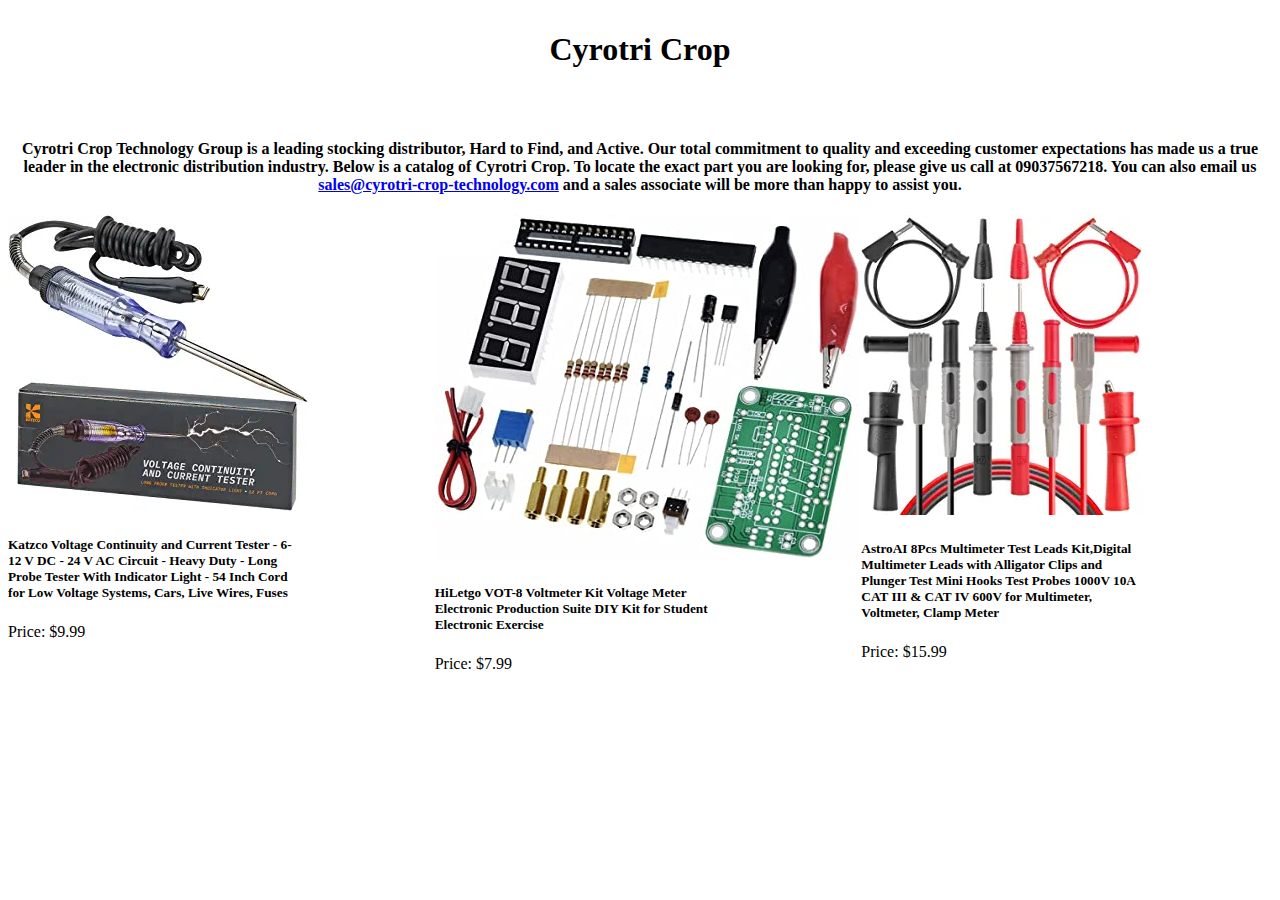
<file: index.html>
<!DOCTYPE html>
<html lang="en">
<head>
    <meta charset="UTF-8">
    <meta http-equiv="X-UA-Compatible" content="IE=edge">
    <meta name="viewport" content="width=device-width, initial-scale=1.0">
   <meta name="keywords" content="electronic stores, computer store, electronic store near me,
    electronic devices, ">
    <title>Cyrotri Corp</title>
    <style>
        h1{
            padding-top: 10px;
            padding-bottom: 5px;
            text-align: center;
            padding-bottom: 45px;
        }
        h4{
            padding-top: 5px;
            text-align: center;
        }
        .row{
            column-count: 3;
        }
        </style>
</head>
<body>
<h1>Cyrotri Crop</h1>
<h4>Cyrotri Crop Technology Group is a leading stocking distributor, Hard to Find,
and Active. Our total commitment to quality and exceeding customer
          expectations has made us a true leader in the electronic distribution industry.
           Below is a catalog of Cyrotri Crop. To locate the exact part you are looking for,
            please give us call at 09037567218.
             You can also email us <a href="#">sales@cyrotri-crop-technology.com</a> and a sales associate
              will be more than happy to assist you.</h4>

              <div class="row">

                    <div class="card" style="width: 18rem;">
                        <img class="card-img-top" src="img.webp" alt="img">
                        <div class="card-body">
                          <h5 class="card-title">Katzco Voltage Continuity and Current Tester - 6-12 V DC - 24 V AC Circuit - Heavy Duty - Long 
                            Probe Tester With Indicator Light - 54 Inch Cord for Low Voltage Systems, Cars, Live Wires, Fuses</h5>
                          
                            <p>Price: $9.99</p>
                      </div>
                  </div>
                    <div class="card" style="width: 18rem;">
                        <img class="card-img-top" src="img2.jpg" alt="img2">
                        <div class="card-body">
                          <h5 class="card-title">HiLetgo VOT-8 Voltmeter Kit Voltage Meter Electronic Production
                            Suite DIY Kit for Student Electronic Exercise</h5>
                            <p>Price: $7.99</p>
                          
                      </div>
                  </div> 
                    <div class="card" style="width: 18rem;">
                        <img class="card-img-top" src="img1.webp" alt="img1">
                        <div class="card-body">
                          <h5 class="card-title">AstroAI 8Pcs Multimeter Test Leads Kit,Digital Multimeter Leads with Alligator 
                              Clips and Plunger Test 
                              Mini Hooks Test Probes 1000V 10A CAT III & CAT IV 600V for Multimeter, Voltmeter, Clamp Meter</h5>
                              
                            <p>Price: $15.99</p>
                      </div>
                  </div>
              </div>
</body>
</html>
</file>
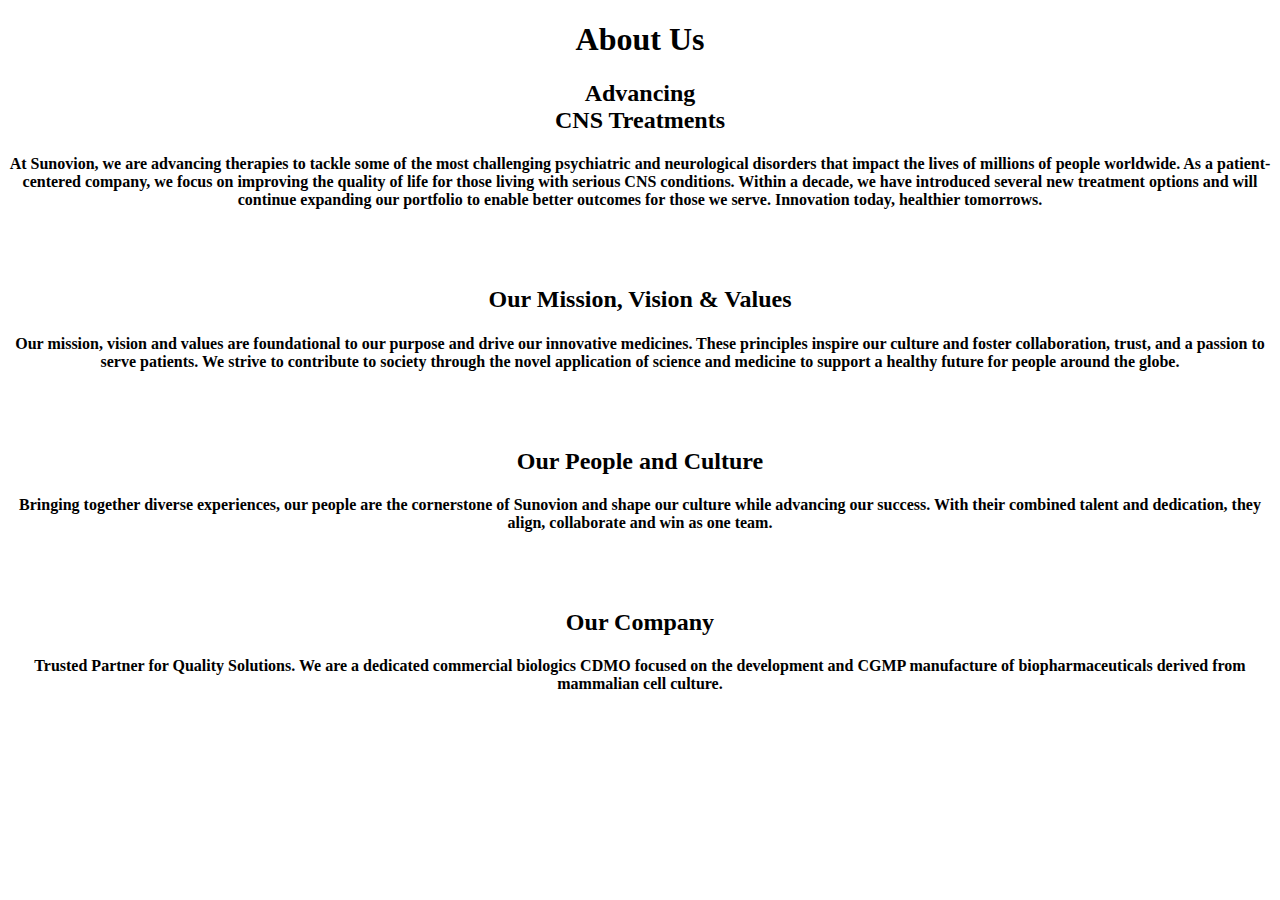
<file: about.html>
<!DOCTYPE html>
<head>
    <html lang="en">
    <meta charset="UTF-8">
    <meta http-equiv="X-UA-Compatible" content="IE=edge">
    <meta name="viewport" content="width=device-width, initial-scale=1.0">
    <title>About Us</title>
</head>
<body>
    <center>  <h1>About Us</h1></center>
    
    <center>
        <h2>Advancing
            <br>
            CNS Treatments</h2>
            
            <h4>
                At Sunovion, we are advancing therapies to tackle some of the most challenging psychiatric and neurological
                 disorders that impact the lives of millions of people worldwide. As a patient-centered company, we focus on
                  improving the quality of life for those living with serious CNS conditions. Within a decade,
                   we have introduced several new treatment options and will continue expanding our portfolio to enable better
                    outcomes for those we serve. Innovation today, healthier tomorrows.

            </h4>
            <br>
            <br>
             <h2>Our Mission,
                Vision & Values</h2>

                <h4>
                    Our mission, vision and values are foundational to our purpose and drive our innovative medicines.
                     These principles inspire our culture and foster collaboration, trust, and a passion to serve
                      patients. We strive to contribute to society through the novel application of science and
                       medicine to support a healthy future for people around the globe.
                </h4>

                <br>
                <br>

                <h2>Our People
                    and Culture</h2>

                    <h4>
                        Bringing together diverse experiences, our people are the cornerstone of Sunovion and shape our
                         culture while advancing our success.
                        With their combined talent and dedication, they align, collaborate and win as one team.
                    </h4>

                    <br>
                    <br>

                <h2>Our Company</h2> 
                <h4>
                    Trusted Partner for Quality Solutions.
We are a dedicated commercial biologics CDMO focused on the development and
 CGMP manufacture of biopharmaceuticals derived from mammalian cell culture.
                </h4>   
    </center>
</body>
</html>
</file>
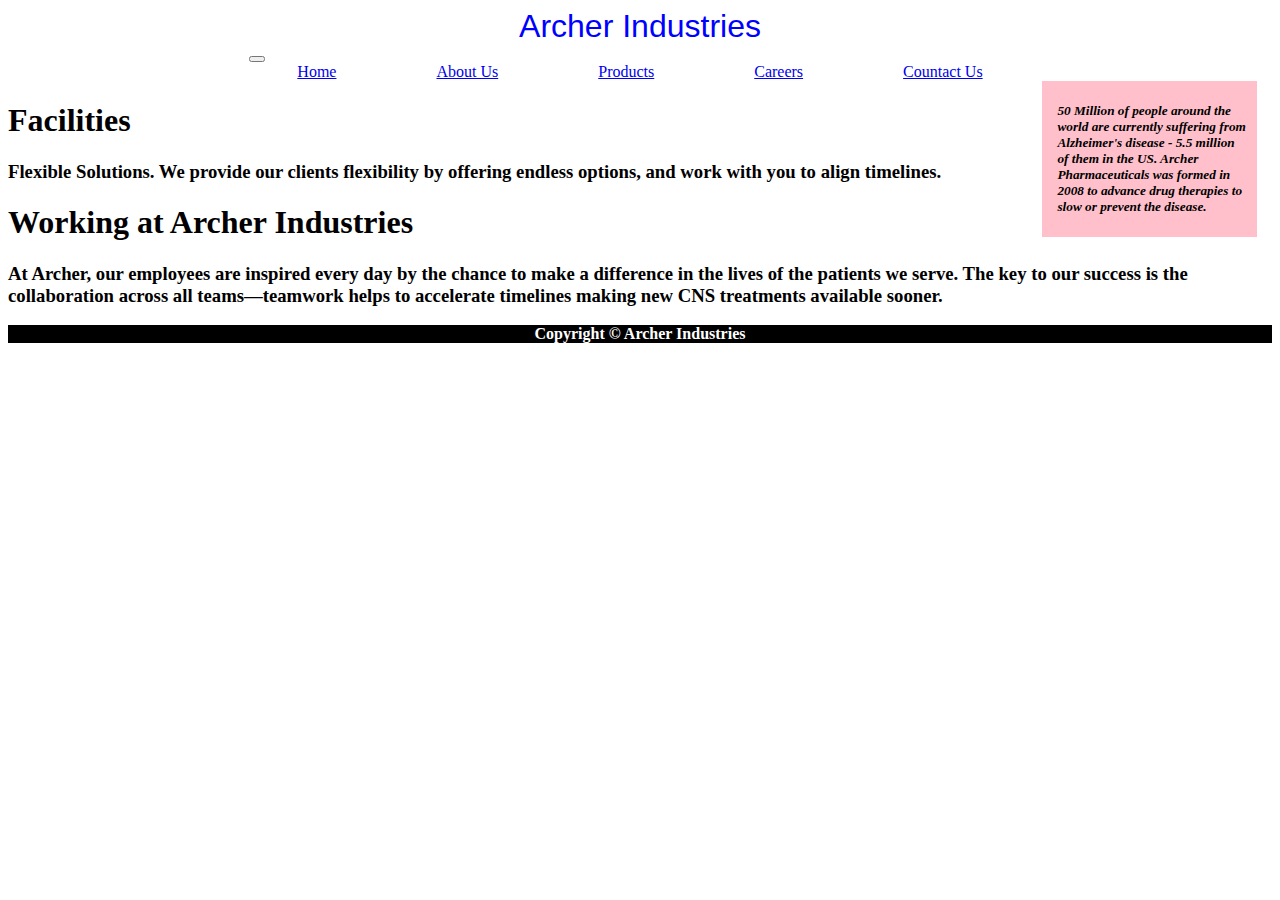
<file: archer.html>
<!DOCTYPE html>
<html lang="en">
<head>
    <meta charset="UTF-8">
    <meta http-equiv="X-UA-Compatible" content="IE=edge">
    <meta name="viewport" content="width=device-width, initial-scale=1.0">
    <title>ARCHER INDUSTRIES</title>
    <link href="https://cdn.jsdelivr.net/npm/bootstrap@5.1.3/dist/css/bootstrap.min.css" rel="stylesheet" integrity="sha384-1BmE4kWBq78iYhFldvKuhfTAU6auU8tT94WrHftjDbrCEXSU1oBoqyl2QvZ6jIW3" crossorigin="anonymous">

    <style>
        header{
            font-size: xx-large;
            font-family: 'Franklin Gothic Medium', 'Arial Narrow', Arial, sans-serif;
            text-align: center;
            color: blue;
        }
        
        footer{
            text-align: center;
            background-color: black;
            color: white;
        }
        .navbar {
  display: flex;
  list-style-type: none;
  justify-content: center;
  flex-wrap: wrap;
}
.navbar-brand {
  padding: 3em;
}

aside {
  width: 15%;
  padding-left: 15px;
  margin-left: 25px;
  padding-right: 10px;
  margin-right: 15px;
  float: right;
  font-style: italic;
  background-color: pink;
}
    </style>
</head>
<body>
    <header>
        Archer Industries
    </header>
    <nav class="navbar navbar-expand-lg navbar-light bg-primary">
        <div class="">
          <!-- <a class="navbar-brand" href="#">Home</a> -->
          <button class="navbar-toggler" type="button" data-bs-toggle="collapse" data-bs-target="#navbarNavAltMarkup" aria-controls="navbarNavAltMarkup" aria-expanded="false" aria-label="Toggle navigation">
            <span class="navbar-toggler-icon"></span>
          </button>
          <div class="collapse navbar-collapse" id="navbarNavAltMarkup">
            <div class="navbar-nav">
              <a class="navbar-brand"  href="#">Home</a>
              <a class="navbar-brand" aria-current="page" href="about.html">About Us</a>
              <a class="navbar-brand"  href="#">Products</a>
              <a class="navbar-brand" href="#">Careers</a>
              <a class="navbar-brand"  href="#">Countact Us</a>

            </div>
          </div>
        </div>
      </nav>
      
      <!-- <nav class="main-nav">
        <ul>
          <li><a href="/blog">Blog</a></li>
          <li><a href="/contact">contact</a></li>
          <li><a href="/about">About</a></li>
        </ul>
      </nav> -->

      <aside>
        <h5>
         50 Million of people around the world are currently suffering from Alzheimer's disease - 5.5 million
          of them in the US. Archer Pharmaceuticals was formed in 2008 to advance drug therapies to slow
           or prevent the disease.

        </h5>
      </aside>
<section>
  <!-- <p>Posted on Wednesday, <time datetime="2017-10-04">4 October 2017</time> by Jane Smith</p> -->
  
    <h1>Facilities</h1>
    <h3>Flexible Solutions.
        We provide our clients flexibility by offering endless options, and work with you to align timelines.</h3>

</section>

   
           <section>
           
              <h1>Working at Archer Industries</h1>
              <h3>At Archer, our employees are inspired every day by the chance to make a difference 
                  in the lives of the patients we serve. The key to our success is the collaboration across all
                   teams—teamwork helps to accelerate timelines making new CNS treatments available sooner.</h3>
  
           </section>

        


           <!-- <figure>

            <figcaption>

            </figcaption>


           </figure> -->
      <footer>
         <b> Copyright &copy Archer Industries</b>
      </footer>
</body>
</html>
</file>
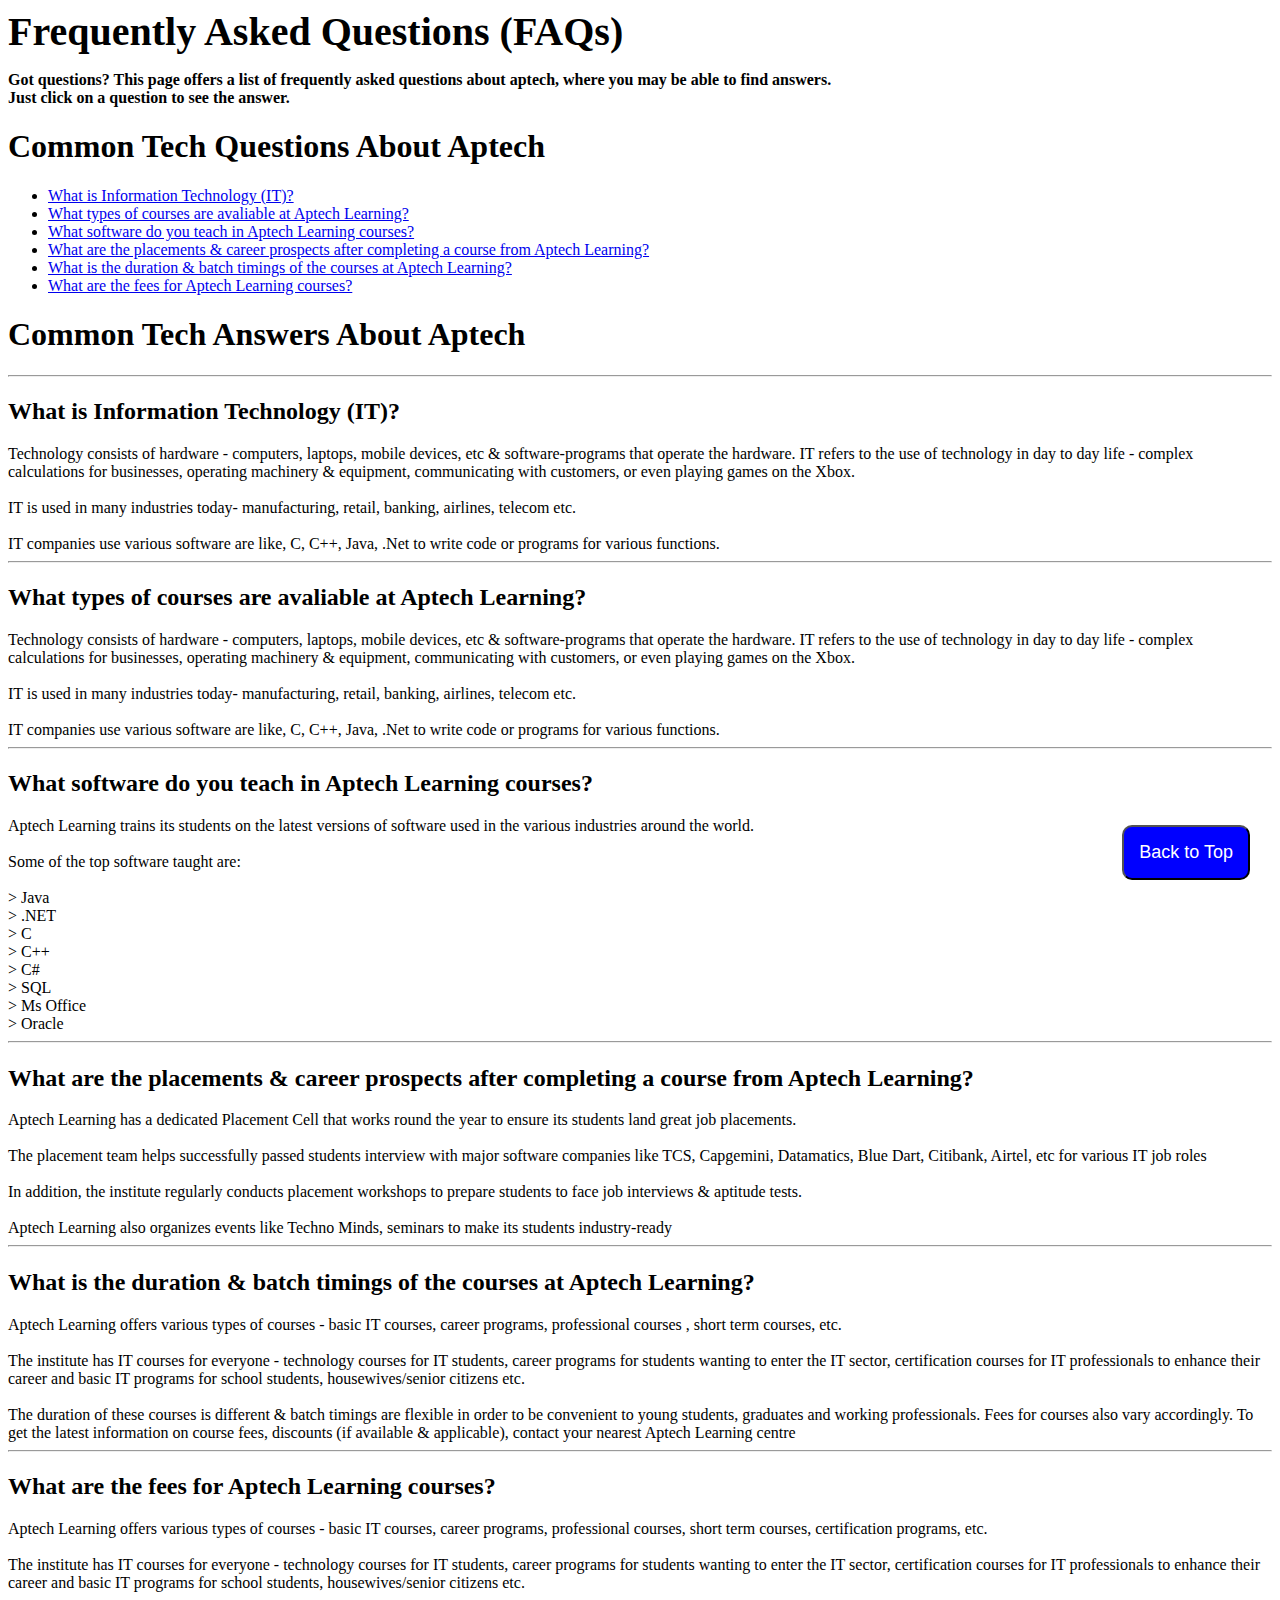
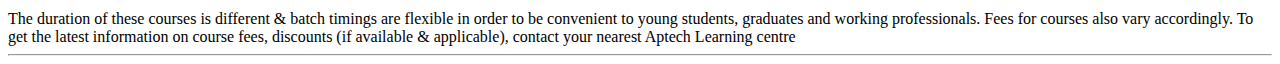
<file: ask.html>
<!DOCTYPE html>
<html lang="en">
<head>
    <meta charset="UTF-8">
    <meta http-equiv="X-UA-Compatible" content="IE=edge">
    <meta name="viewport" content="width=device-width, initial-scale=1.0">
    <title>FAQs</title>
    <style>
        header{
        font-size: 40px;
        }
        #btn{
                /* float: left; */
                right: 30px;
                bottom: 20px;
                background-color: blue;
                color: white;
                font-size: 18px;
                padding: 15px; 
                border-radius: 10px;
                /* display: none; */
                position: fixed;

        }
     
    </style>
</head>
<body>
  <header><b>Frequently Asked Questions (FAQs)</b></header>  
  <b>
    <p>Got questions? This page offers a list of frequently asked questions about aptech,
        where you may be able to find answers.
       <br>
        Just click on a question to see the answer.</p>
  </b>


  <h1>Common Tech Questions About Aptech</h1>
    <ul>
      
        <li><a href="#a">What is Information Technology (IT)? </a></li>
        <li><a href="#b">What types of courses are avaliable at Aptech Learning?</a></li>
        <li><a href="#c">What software do you teach in Aptech Learning courses?</a></li>
        <li><a href="#d">What are the placements & career prospects after completing a course from Aptech Learning?</a></li>
        <li><a href="#e">What is the duration & batch timings of the courses at Aptech Learning?</a></li>
        <li><a href="#f">What are the fees for Aptech Learning courses?</a></li>
        
    </ul>


 
        <h1>Common Tech Answers About Aptech</h1>
        <hr>
        <h4>
                <h2  id="a">What is Information Technology (IT)?</h2>

            Technology consists of hardware - computers, laptops, mobile devices, etc & software-programs that operate the hardware. IT refers to the use of technology in day to day life - complex calculations for businesses, operating machinery & equipment, communicating with customers, or even playing games on the Xbox.
            <br>
            <br>
            IT is used in many industries today- manufacturing, retail, banking, airlines, telecom etc.
            <br>
            <br>
            IT companies use various software are like, C, C++, Java, .Net to write code or programs for various functions.
        </h4>
<hr>

        <h4>
                <h2 id="b">What types of courses are avaliable at Aptech Learning?</h2>

            Technology consists of hardware - computers, laptops, mobile devices, etc & software-programs that operate the hardware. IT refers to the use of technology in day to day life - complex calculations for businesses, operating machinery & equipment, communicating with customers, or even playing games on the Xbox.
            <br>
            <br>
            IT is used in many industries today- manufacturing, retail, banking, airlines, telecom etc.
            <br>
            <br>
            IT companies use various software are like, C, C++, Java, .Net to write code or programs for various functions.
        </h4>
<hr>

        <h4>
            <h2  id="c">What software do you teach in Aptech Learning courses?</h2>

            Aptech Learning trains its students on the latest versions of software used in the various industries around the world.
            <br>
            <br>
            Some of the top software taught are:
            <br>
            <br>
            >  Java <br>
            >  .NET <br>
            >  C <br>
            >  C++ <br>
            >  C# <br>
            >  SQL <br>
            >  Ms Office <br>
            >  Oracle <br>
        </h4>

<hr>

        <h4>
            <h2  id="d">What are the placements & career prospects after completing a course from Aptech Learning?</h2>

            Aptech Learning has a dedicated Placement Cell that works round the year to ensure its students land great job placements.
            <br>
            <br>
            The placement team helps successfully passed students interview with major software companies like TCS, Capgemini, Datamatics, Blue Dart, Citibank, Airtel, etc for various IT job roles
            <br>
            <br>
            In addition, the institute regularly conducts placement workshops to prepare students to face job interviews & aptitude tests.
            <br>
            <br>
            Aptech Learning also organizes events like Techno Minds, seminars to make its students industry-ready
        </h4>
<hr>

        <h4>
            <h2 id="e">What is the duration & batch timings of the courses at Aptech Learning?</h2>

            Aptech Learning offers various types of courses - basic IT courses, career programs, professional courses
            , short term courses, etc.
            <br>
            <br>
The institute has IT courses for everyone - technology courses for IT students, career programs for students wanting
 to enter the IT sector, certification courses for IT professionals to enhance their career and basic
  IT programs for school students, housewives/senior citizens etc.
            <br>
            <br>
The duration of these courses is different & batch timings are flexible in order to be convenient to young students,
 graduates and working professionals. Fees for courses also vary accordingly. To get the latest information on course fees,
 discounts (if available & applicable), contact your nearest Aptech Learning centre
        </h4>
<hr>

        <h4>
            <h2 id="f">What are the fees for Aptech Learning courses?</h2>

            Aptech Learning offers various types of courses - basic IT courses, career programs, professional courses,
             short term courses, certification programs, etc.
            <br>
            <br>
The institute has IT courses for everyone - technology courses for IT students, career programs for students wanting
 to enter the IT sector, certification courses for IT professionals to enhance their career and basic IT programs
  for school students, housewives/senior citizens etc.
            <br>
            <br>
The duration of these courses is different & batch timings are flexible in order to be convenient to young students,
 graduates and working professionals. Fees for courses also vary accordingly. To get the latest information on course
  fees, discounts (if available & applicable), contact your nearest Aptech Learning centre
        </h4>
        <hr>
        <aside>
            <button onclick="topFunction()" id="btn" title="Go to top">Back to Top</button>
        </aside>

        <script>
           //Get the button:
mybutton = document.getElementById("myBtn");

// When the user scrolls down 20px from the top of the document, show the button
window.onscroll = function() {scrollFunction()};

function scrollFunction() {
  if (document.body.scrollTop > 20 || document.documentElement.scrollTop > 20) {
    mybutton.style.display = "block";
  } else {
    mybutton.style.display = "none";
  }
}

// When the user clicks on the button, scroll to the top of the document
function topFunction() {
  document.body.scrollTop = 0; // For Safari
  document.documentElement.scrollTop = 0; // For Chrome, Firefox, IE and Opera
}

        </script>
</body>
</html>
</file>
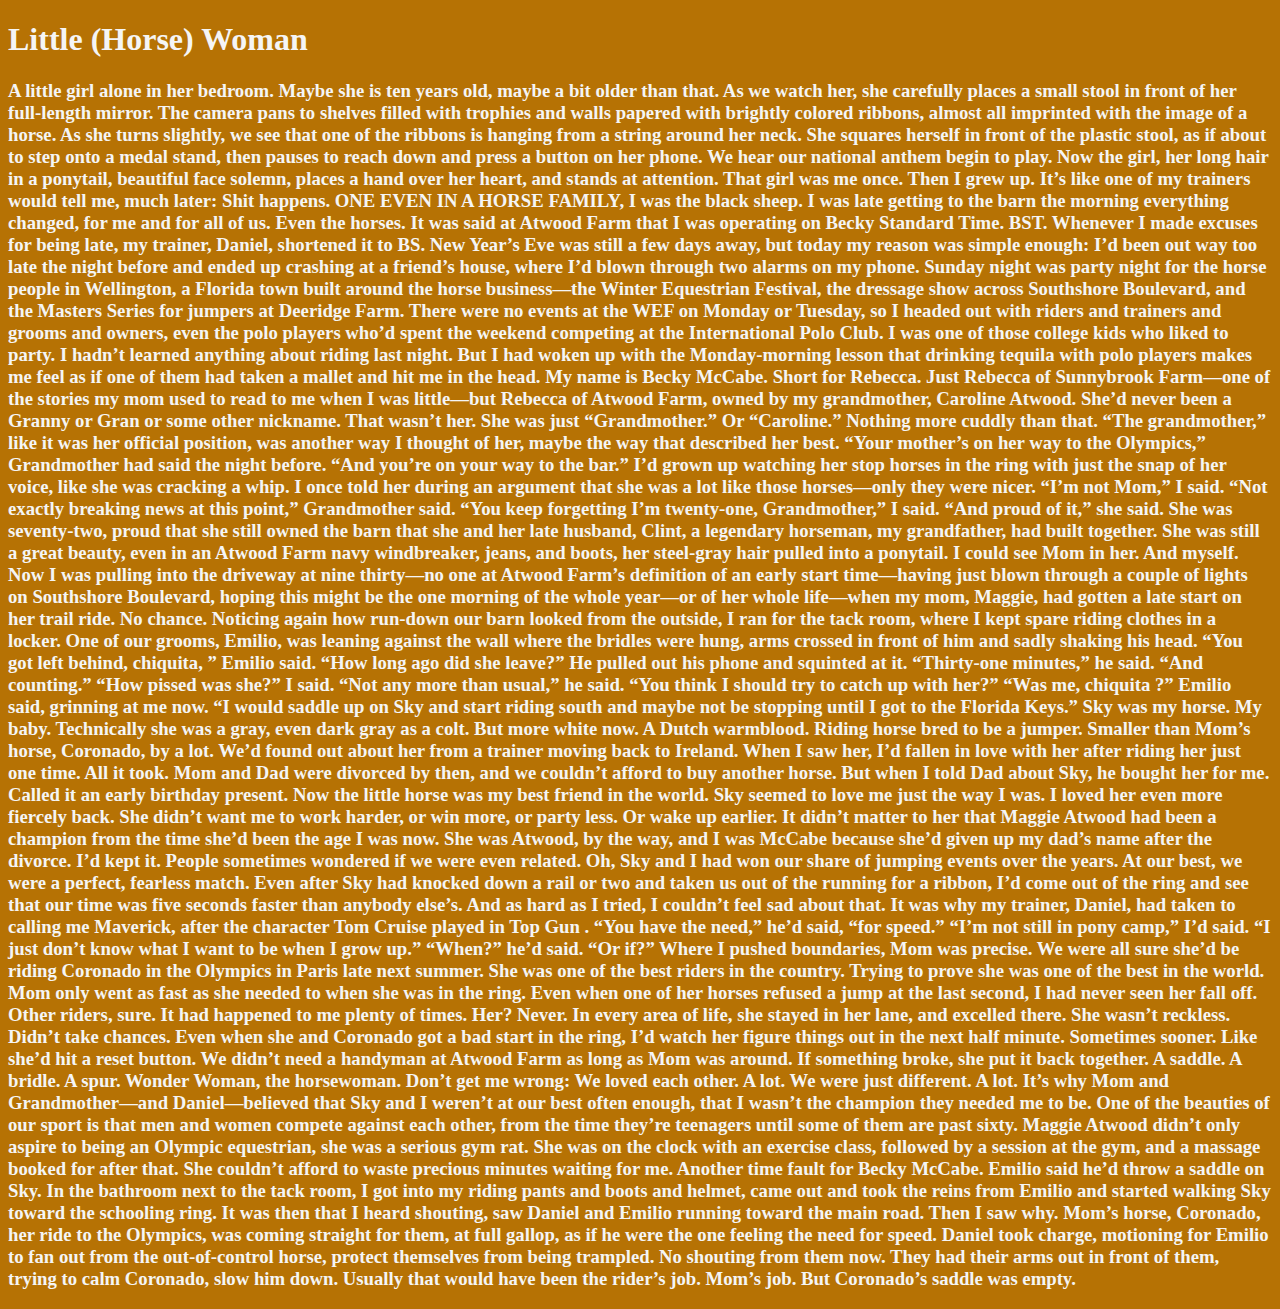
<file: book.html>
<!DOCTYPE html>
<html lang="en">
<head>
    <meta charset="UTF-8">
    <meta http-equiv="X-UA-Compatible" content="IE=edge">
    <meta name="viewport" content="width=device-width, initial-scale=1.0">
    <title>Books</title>
    <style>
        body{
            background-color: rgb(182, 114, 4);

            color: whitesmoke;
        }
    </style>
</head>
<body>
    <h1>Little (Horse) Woman</h1>

    <h3>
        A little girl alone in her bedroom. Maybe she is ten years old, maybe a bit older than that. As we watch her, she carefully places a small stool in front of her full-length mirror. The camera pans to shelves filled with trophies and walls papered with brightly colored ribbons, almost all imprinted with the image of a horse.

As she turns slightly, we see that one of the ribbons is hanging from a string around her neck. She squares herself in front of the plastic stool, as if about to step onto a medal stand, then pauses to reach down and press a button on her phone.

We hear our national anthem begin to play. Now the girl, her long hair in a ponytail, beautiful face solemn, places a hand over her heart, and stands at attention.

That girl was me once.

Then I grew up.

It’s like one of my trainers would tell me, much later:

Shit happens.

ONE

EVEN IN A
HORSE FAMILY,
I was the black sheep.

I was late getting to the barn the morning everything changed, for me and for all of us. Even the horses.

It was said at Atwood Farm that I was operating on Becky Standard Time. BST. Whenever I made excuses for being late, my trainer, Daniel, shortened it to BS.

New Year’s Eve was still a few days away, but today my reason was simple enough: I’d been out way too late the night before and ended up crashing at a friend’s house, where I’d blown through two alarms on my phone.

Sunday night was party night for the horse people in Wellington, a Florida town built around the horse business—the Winter Equestrian Festival, the dressage show across Southshore Boulevard, and the Masters Series for jumpers at Deeridge Farm.

There were no events at the WEF on Monday or Tuesday, so I headed out with riders and trainers and grooms and owners, even the polo players who’d spent the weekend competing at the International Polo Club. I was one of those college kids who liked to party.

I hadn’t learned anything about riding last night. But I had woken up with the Monday-morning lesson that drinking tequila with polo players makes me feel as if one of them had taken a mallet and hit me in the head.

My name is Becky McCabe. Short for Rebecca. Just Rebecca of Sunnybrook Farm—one of the stories my mom used to read to me when I was little—but Rebecca of Atwood Farm, owned by my grandmother, Caroline Atwood.

She’d never been a Granny or Gran or some other nickname. That wasn’t her. She was just “Grandmother.” Or “Caroline.” Nothing more cuddly than that. “The grandmother,” like it was her official position, was another way I thought of her, maybe the way that described her best.

“Your mother’s on her way to the Olympics,” Grandmother had said the night before. “And you’re on your way to the bar.”

I’d grown up watching her stop horses in the ring with just the snap of her voice, like she was cracking a whip. I once told her during an argument that she was a lot like those horses—only they were nicer.

“I’m not Mom,” I said.

“Not exactly breaking news at this point,” Grandmother said.

“You keep forgetting I’m twenty-one, Grandmother,” I said.

“And proud of it,” she said.

She was seventy-two, proud that she still owned the barn that she and her late husband, Clint, a legendary horseman, my grandfather, had built together. She was still a great beauty, even in an Atwood Farm navy windbreaker, jeans, and boots, her steel-gray hair pulled into a ponytail. I could see Mom in her. And myself.

Now I was pulling into the driveway at nine thirty—no one at Atwood Farm’s definition of an early start time—having just blown through a couple of lights on Southshore Boulevard, hoping this might be the one morning of the whole year—or of her whole life—when my mom, Maggie, had gotten a late start on her trail ride.

No chance.

Noticing again how run-down our barn looked from the outside, I ran for the tack room, where I kept spare riding clothes in a locker. One of our grooms, Emilio, was leaning against the wall where the bridles were hung, arms crossed in front of him and sadly shaking his head.

“You got left behind,
chiquita,
” Emilio said.

“How long ago did she leave?”

He pulled out his phone and squinted at it.

“Thirty-one minutes,” he said. “And counting.”

“How pissed was she?” I said.

“Not any more than usual,” he said.

“You think I should try to catch up with her?”

“Was me,
chiquita
?” Emilio said, grinning at me now. “I would saddle up on Sky and start riding south and maybe not be stopping until I got to the Florida Keys.”

Sky was my horse. My baby. Technically she was a gray, even dark gray as a colt. But more white now. A Dutch warmblood. Riding horse bred to be a jumper. Smaller than Mom’s horse, Coronado, by a lot. We’d found out about her from a trainer moving back to Ireland. When I saw her, I’d fallen in love with her after riding her just one time. All it took.

Mom and Dad were divorced by then, and we couldn’t afford to buy another horse. But when I told Dad about Sky, he bought her for me. Called it an early birthday present. Now the little horse was my best friend in the world.

Sky seemed to love me just the way I was. I loved her even more fiercely back. She didn’t want me to work harder, or win more, or party less. Or wake up earlier. It didn’t matter to her that Maggie Atwood had been a champion from the time she’d been the age I was now.

She was Atwood, by the way, and I was McCabe because she’d given up my dad’s name after the divorce. I’d kept it. People sometimes wondered if we were even related.

Oh, Sky and I had won our share of jumping events over the years. At our best, we were a perfect, fearless match. Even after Sky had knocked down a rail or two and taken us out of the running for a ribbon, I’d come out of the ring and see that our time was five seconds faster than anybody else’s. And as hard as I tried, I couldn’t feel sad about that.

It was why my trainer, Daniel, had taken to calling me Maverick, after the character Tom Cruise played in
Top Gun
.

“You have the need,” he’d said, “for speed.”

“I’m not still in pony camp,” I’d said. “I just don’t know what I want to be when I grow up.”

“When?” he’d said. “Or if?”

Where I pushed boundaries, Mom was precise. We were all sure she’d be riding Coronado in the Olympics in Paris late next summer. She was one of the best riders in the country. Trying to prove she was one of the best in the world.

Mom only went as fast as she needed to when she was in the ring. Even when one of her horses refused a jump at the last second, I had never seen her fall off. Other riders, sure. It had happened to me plenty of times. Her? Never.

In every area of life, she stayed in her lane, and excelled there. She wasn’t reckless. Didn’t take chances. Even when she and Coronado got a bad start in the ring, I’d watch her figure things out in the next half minute. Sometimes sooner. Like she’d hit a reset button.

We didn’t need a handyman at Atwood Farm as long as Mom was around. If something broke, she put it back together. A saddle. A bridle. A spur.

Wonder Woman, the horsewoman.

Don’t get me wrong: We loved each other. A lot. We were just different.

A lot.

It’s why Mom and Grandmother—and Daniel—believed that Sky and I weren’t at our best often enough, that I wasn’t the champion they needed me to be.

One of the beauties of our sport is that men and women compete against each other, from the time they’re teenagers until some of them are past sixty.

Maggie Atwood didn’t only aspire to being an Olympic equestrian, she was a serious gym rat. She was on the clock with an exercise class, followed by a session at the gym, and a massage booked for after that. She couldn’t afford to waste precious minutes waiting for me.

Another time fault for Becky McCabe.

Emilio said he’d throw a saddle on Sky. In the bathroom next to the tack room, I got into my riding pants and boots and helmet, came out and took the reins from Emilio and started walking Sky toward the schooling ring. It was then that I heard shouting, saw Daniel and Emilio running toward the main road.

Then I saw why.

Mom’s horse, Coronado, her ride to the Olympics, was coming straight for them, at full gallop, as if he were the one feeling the need for speed.

Daniel took charge, motioning for Emilio to fan out from the out-of-control horse, protect themselves from being trampled.

No shouting from them now. They had their arms out in front of them, trying to calm Coronado, slow him down.

Usually that would have been the rider’s job.

Mom’s job.

But Coronado’s saddle was empty.
    </h3>
    
</body>
</html>
</file>
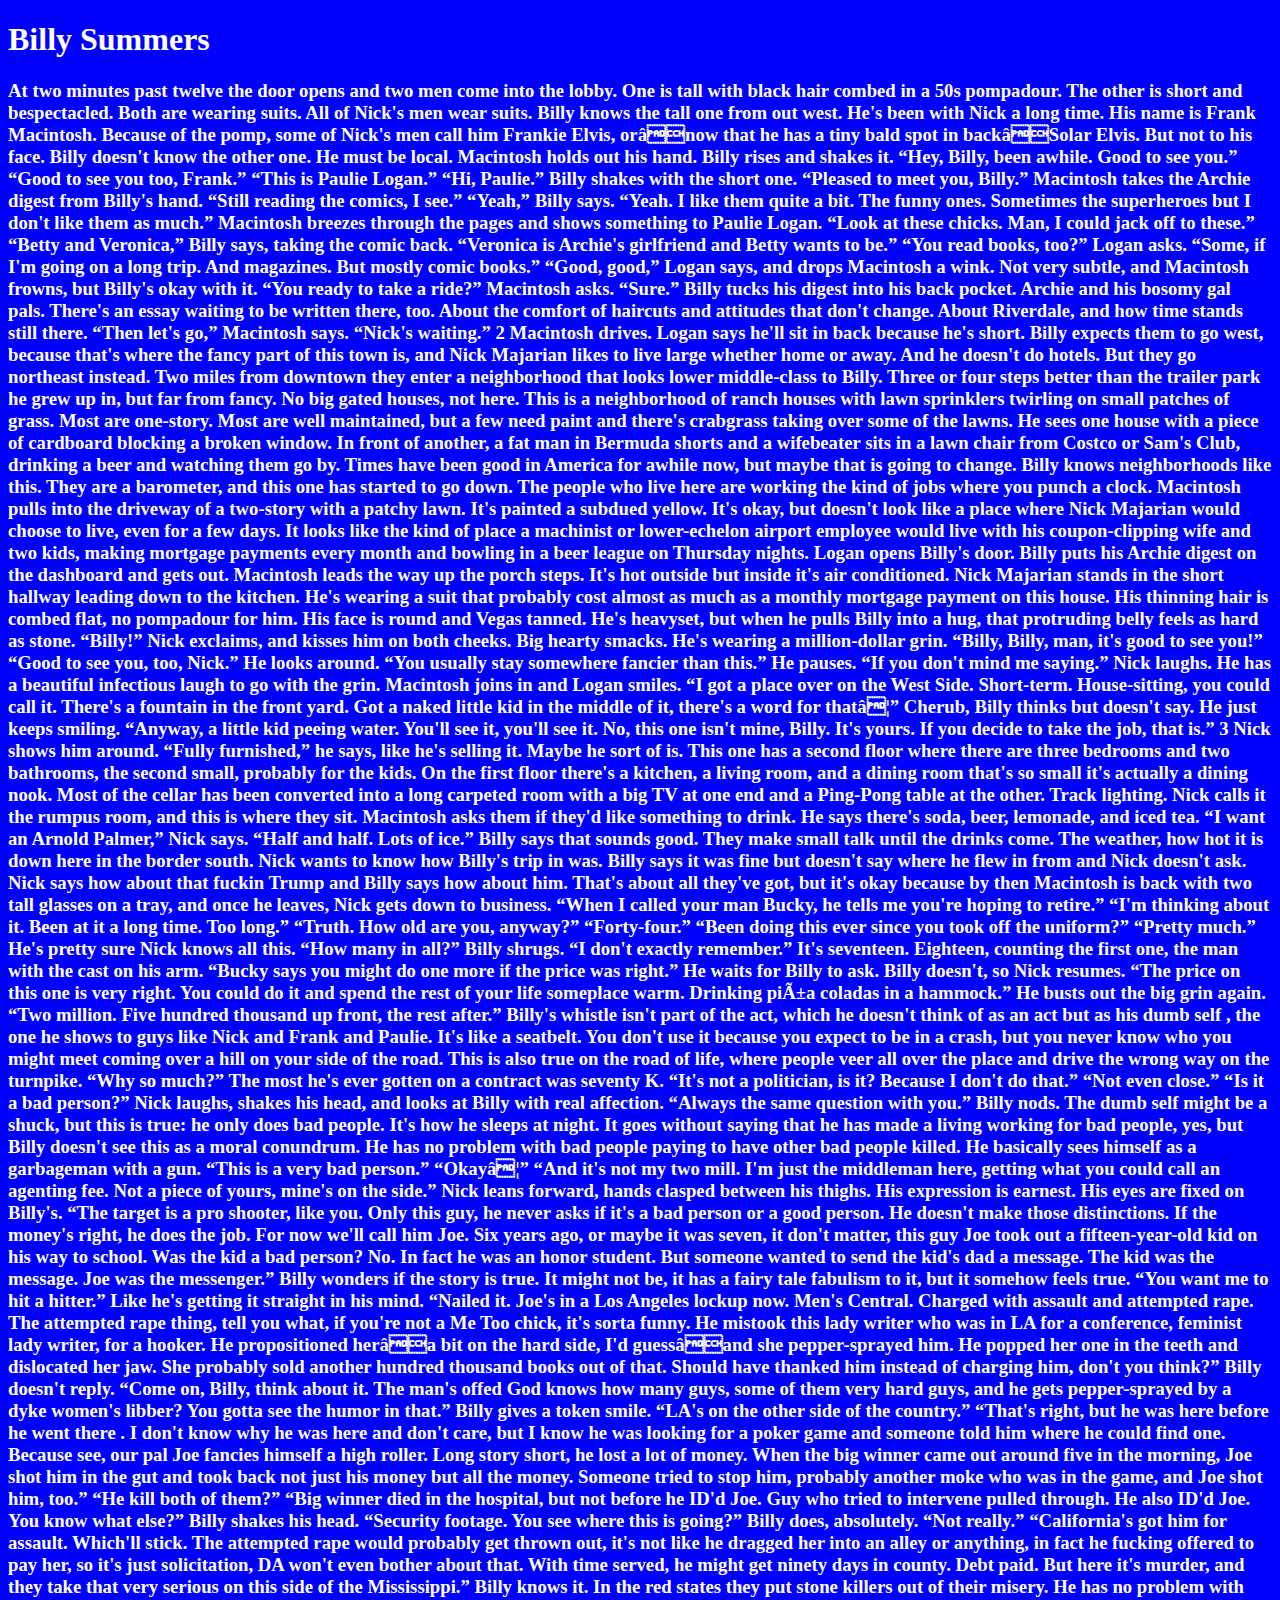
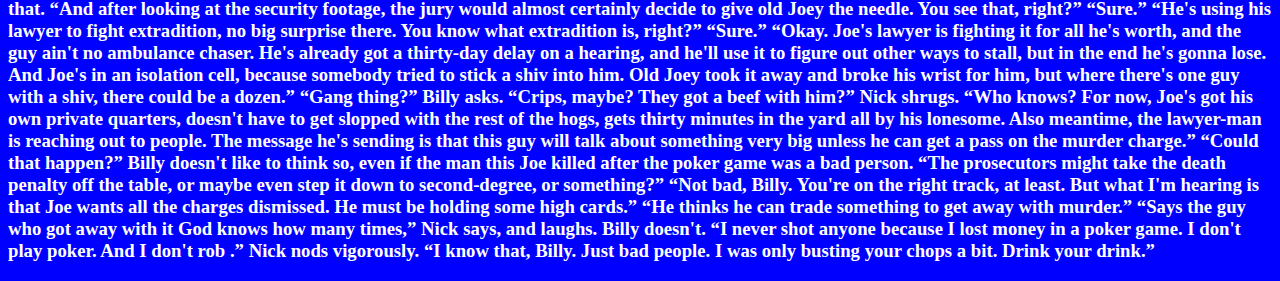
<file: book1.html>
<!DOCTYPE html>
<html lang="en">
<head>
    <meta charset="UTF-8">
    <meta http-equiv="X-UA-Compatible" content="IE=edge">
    <meta name="viewport" content="width=device-width, initial-scale=1.0">
    <title>Book1</title>
    <style>
        body{
            background-color: blue;
            color: white;
        }
    </style>
</head>
<body>
    <h1>Billy Summers</h1>


    <h3>
        At two minutes past twelve the door opens and two men come into the lobby. One is tall with black hair combed in a 50s pompadour. The other is short and bespectacled. Both are wearing suits. All of Nick's men wear suits. Billy knows the tall one from out west. He's been with Nick a long time. His name is Frank Macintosh. Because of the pomp, some of Nick's men call him Frankie Elvis, orânow that he has a tiny bald spot in backâSolar Elvis. But not to his face. Billy doesn't know the other one. He must be local.

Macintosh holds out his hand. Billy rises and shakes it.

“Hey, Billy, been awhile. Good to see you.”

“Good to see you too, Frank.”

“This is Paulie Logan.”

“Hi, Paulie.” Billy shakes with the short one.

“Pleased to meet you, Billy.”

Macintosh takes the
Archie
digest from Billy's hand. “Still reading the comics, I see.”

“Yeah,” Billy says. “Yeah. I like them quite a bit. The funny ones. Sometimes the superheroes but I don't like them as much.”

Macintosh breezes through the pages and shows something to Paulie Logan. “Look at these chicks. Man, I could jack off to these.”

“Betty and Veronica,” Billy says, taking the comic back. “Veronica is Archie's girlfriend and Betty wants to be.”

“You read books, too?” Logan asks.

“Some, if I'm going on a long trip. And magazines. But mostly comic books.”

“Good, good,” Logan says, and drops Macintosh a wink. Not very subtle, and Macintosh frowns, but Billy's okay with it.

“You ready to take a ride?” Macintosh asks.

“Sure.” Billy tucks his digest into his back pocket. Archie and his bosomy gal pals. There's an essay waiting to be written there, too. About the comfort of haircuts and attitudes that don't change. About Riverdale, and how time stands still there.

“Then let's go,” Macintosh says. “Nick's waiting.”

2
Macintosh drives. Logan says he'll sit in back because he's short. Billy expects them to go west, because that's where the fancy part of this town is, and Nick Majarian likes to live large whether home or away. And he doesn't do hotels. But they go northeast instead.

Two miles from downtown they enter a neighborhood that looks lower middle-class to Billy. Three or four steps better than the trailer park he grew up in, but far from fancy. No big gated houses, not here. This is a neighborhood of ranch houses with lawn sprinklers twirling on small patches of grass. Most are one-story. Most are well maintained, but a few need paint and there's crabgrass
taking over some of the lawns. He sees one house with a piece of cardboard blocking a broken window. In front of another, a fat man in Bermuda shorts and a wifebeater sits in a lawn chair from Costco or Sam's Club, drinking a beer and watching them go by. Times have been good in America for awhile now, but maybe that is going to change. Billy knows neighborhoods like this. They are a barometer, and this one has started to go down. The people who live here are working the kind of jobs where you punch a clock.

Macintosh pulls into the driveway of a two-story with a patchy lawn. It's painted a subdued yellow. It's okay, but doesn't look like a place where Nick Majarian would choose to live, even for a few days. It looks like the kind of place a machinist or lower-echelon airport employee would live with his coupon-clipping wife and two kids, making mortgage payments every month and bowling in a beer league on Thursday nights.

Logan opens Billy's door. Billy puts his
Archie
digest on the dashboard and gets out.

Macintosh leads the way up the porch steps. It's hot outside but inside it's air conditioned. Nick Majarian stands in the short hallway leading down to the kitchen. He's wearing a suit that probably cost almost as much as a monthly mortgage payment on this house. His thinning hair is combed flat, no pompadour for him. His face is round and Vegas tanned. He's heavyset, but when he pulls Billy into a hug, that protruding belly feels as hard as stone.

“Billy!” Nick exclaims, and kisses him on both cheeks. Big hearty smacks. He's wearing a million-dollar grin. “Billy, Billy, man, it's good to see you!”

“Good to see you, too, Nick.” He looks around. “You usually stay somewhere fancier than this.” He pauses. “If you don't mind me saying.”

Nick laughs. He has a beautiful infectious laugh to go with the grin. Macintosh joins in and Logan smiles. “I got a place over on the West Side. Short-term. House-sitting, you could call it. There's
a fountain in the front yard. Got a naked little kid in the middle of it, there's a word for thatâ¦”

Cherub, Billy thinks but doesn't say. He just keeps smiling.

“Anyway, a little kid peeing water. You'll see it, you'll see it. No, this one isn't mine, Billy. It's yours. If you decide to take the job, that is.”

3
Nick shows him around. “Fully furnished,” he says, like he's selling it. Maybe he sort of is.

This one has a second floor where there are three bedrooms and two bathrooms, the second small, probably for the kids. On the first floor there's a kitchen, a living room, and a dining room that's so small it's actually a dining nook. Most of the cellar has been converted into a long carpeted room with a big TV at one end and a Ping-Pong table at the other. Track lighting. Nick calls it the rumpus room, and this is where they sit.

Macintosh asks them if they'd like something to drink. He says there's soda, beer, lemonade, and iced tea.

“I want an Arnold Palmer,” Nick says. “Half and half. Lots of ice.”

Billy says that sounds good. They make small talk until the drinks come. The weather, how hot it is down here in the border south. Nick wants to know how Billy's trip in was. Billy says it was fine but doesn't say where he flew in from and Nick doesn't ask. Nick says how about that fuckin Trump and Billy says how about him. That's about all they've got, but it's okay because by then Macintosh is back with two tall glasses on a tray, and once he leaves, Nick gets down to business.

“When I called your man Bucky, he tells me you're hoping to retire.”

“I'm thinking about it. Been at it a long time. Too long.”

“Truth. How old are you, anyway?”

“Forty-four.”

“Been doing this ever since you took off the uniform?”

“Pretty much.” He's pretty sure Nick knows all this.

“How many in all?”

Billy shrugs. “I don't exactly remember.” It's seventeen. Eighteen, counting the first one, the man with the cast on his arm.

“Bucky says you might do one more if the price was right.”

He waits for Billy to ask. Billy doesn't, so Nick resumes.

“The price on this one is very right. You could do it and spend the rest of your life someplace warm. Drinking piÃ±a coladas in a hammock.” He busts out the big grin again. “Two million. Five hundred thousand up front, the rest after.”

Billy's whistle isn't part of the act, which he doesn't think of as an act but as his
dumb self
, the one he shows to guys like Nick and Frank and Paulie. It's like a seatbelt. You don't use it because you expect to be in a crash, but you never know who you might meet coming over a hill on your side of the road. This is also true on the road of life, where people veer all over the place and drive the wrong way on the turnpike.

“Why so much?” The most he's ever gotten on a contract was seventy K. “It's not a politician, is it? Because I don't do that.”

“Not even close.”

“Is it a bad person?”

Nick laughs, shakes his head, and looks at Billy with real affection. “Always the same question with you.”

Billy nods.

The dumb self might be a shuck, but this is true: he only does bad people. It's how he sleeps at night. It goes without saying that he has made a living
working
for bad people, yes, but Billy doesn't see this as a moral conundrum. He has no problem with bad people paying to have other bad people killed. He basically sees himself as a garbageman with a gun.

“This is a very bad person.”

“Okayâ¦”

“And it's not my two mill. I'm just the middleman here, getting what you could call an agenting fee. Not a piece of yours, mine's on the side.” Nick leans forward, hands clasped between his thighs. His expression is earnest. His eyes are fixed on Billy's. “The target is a pro shooter, like you. Only this guy, he never asks if it's a bad person or a good person. He doesn't make those distinctions. If the money's right, he does the job. For now we'll call him Joe. Six years ago, or maybe it was seven, it don't matter, this guy Joe took out a fifteen-year-old kid on his way to school. Was the kid a bad person? No. In fact he was an honor student. But someone wanted to send the kid's dad a message. The kid was the message. Joe was the messenger.”

Billy wonders if the story is true. It might not be, it has a fairy tale fabulism to it, but it somehow feels true. “You want me to hit a hitter.” Like he's getting it straight in his mind.

“Nailed it. Joe's in a Los Angeles lockup now. Men's Central. Charged with assault and attempted rape. The attempted rape thing, tell you what, if you're not a Me Too chick, it's sorta funny. He mistook this lady writer who was in LA for a conference,
feminist
lady writer, for a hooker. He propositioned herâa bit on the hard side, I'd guessâand she pepper-sprayed him. He popped her one in the teeth and dislocated her jaw. She probably sold another hundred thousand books out of that. Should have thanked him instead of charging him, don't you think?”

Billy doesn't reply.

“Come on, Billy, think about it. The man's offed God knows how many guys, some of them very hard guys, and he gets pepper-sprayed by a dyke women's libber? You gotta see the humor in that.”

Billy gives a token smile. “LA's on the other side of the country.”

“That's right, but he was
here
before he went
there
. I don't know
why he was here and don't care, but I know he was looking for a poker game and someone told him where he could find one. Because see, our pal Joe fancies himself a high roller. Long story short, he lost a lot of money. When the big winner came out around five in the morning, Joe shot him in the gut and took back not just his money but
all
the money. Someone tried to stop him, probably another moke who was in the game, and Joe shot him, too.”

“He kill both of them?”

“Big winner died in the hospital, but not before he ID'd Joe. Guy who tried to intervene pulled through. He also ID'd Joe. You know what else?”

Billy shakes his head.

“Security footage. You see where this is going?”

Billy does, absolutely. “Not really.”

“California's got him for assault. Which'll stick. The attempted rape would probably get thrown out, it's not like he dragged her into an alley or anything, in fact he fucking offered to
pay
her, so it's just solicitation, DA won't even bother about that. With time served, he might get ninety days in county. Debt paid. But
here
it's murder, and they take that very serious on this side of the Mississippi.”

Billy knows it. In the red states they put stone killers out of their misery. He has no problem with that.

“And after looking at the security footage, the jury would almost certainly decide to give old Joey the needle. You see that, right?”

“Sure.”

“He's using his lawyer to fight extradition, no big surprise there. You know what extradition is, right?”

“Sure.”

“Okay. Joe's lawyer is fighting it for all he's worth, and the guy ain't no ambulance chaser. He's already got a thirty-day delay on a hearing, and he'll use it to figure out other ways to stall, but in the end he's gonna lose. And Joe's in an isolation cell, because somebody tried to stick a shiv into him. Old Joey took it away and broke
his wrist for him, but where there's one guy with a shiv, there could be a dozen.”

“Gang thing?” Billy asks. “Crips, maybe? They got a beef with him?”

Nick shrugs. “Who knows? For now, Joe's got his own private quarters, doesn't have to get slopped with the rest of the hogs, gets thirty minutes in the yard all by his lonesome.
Also
meantime, the lawyer-man is reaching out to people. The message he's sending is that this guy will talk about something very big unless he can get a pass on the murder charge.”

“Could that happen?” Billy doesn't like to think so, even if the man this Joe killed after the poker game was a bad person. “The prosecutors might take the death penalty off the table, or maybe even step it down to second-degree, or something?”

“Not bad, Billy. You're on the right track, at least. But what I'm hearing is that Joe wants all the charges dismissed. He must be holding some high cards.”

“He thinks he can trade something to get away with murder.”

“Says the guy who got away with it God knows how many times,” Nick says, and laughs.

Billy doesn't. “I never shot anyone because I lost money in a poker game. I don't play poker. And I don't
rob
.”

Nick nods vigorously. “I know that, Billy. Just bad people. I was only busting your chops a bit. Drink your drink.”
    </h3>
</body>
</html>
</file>
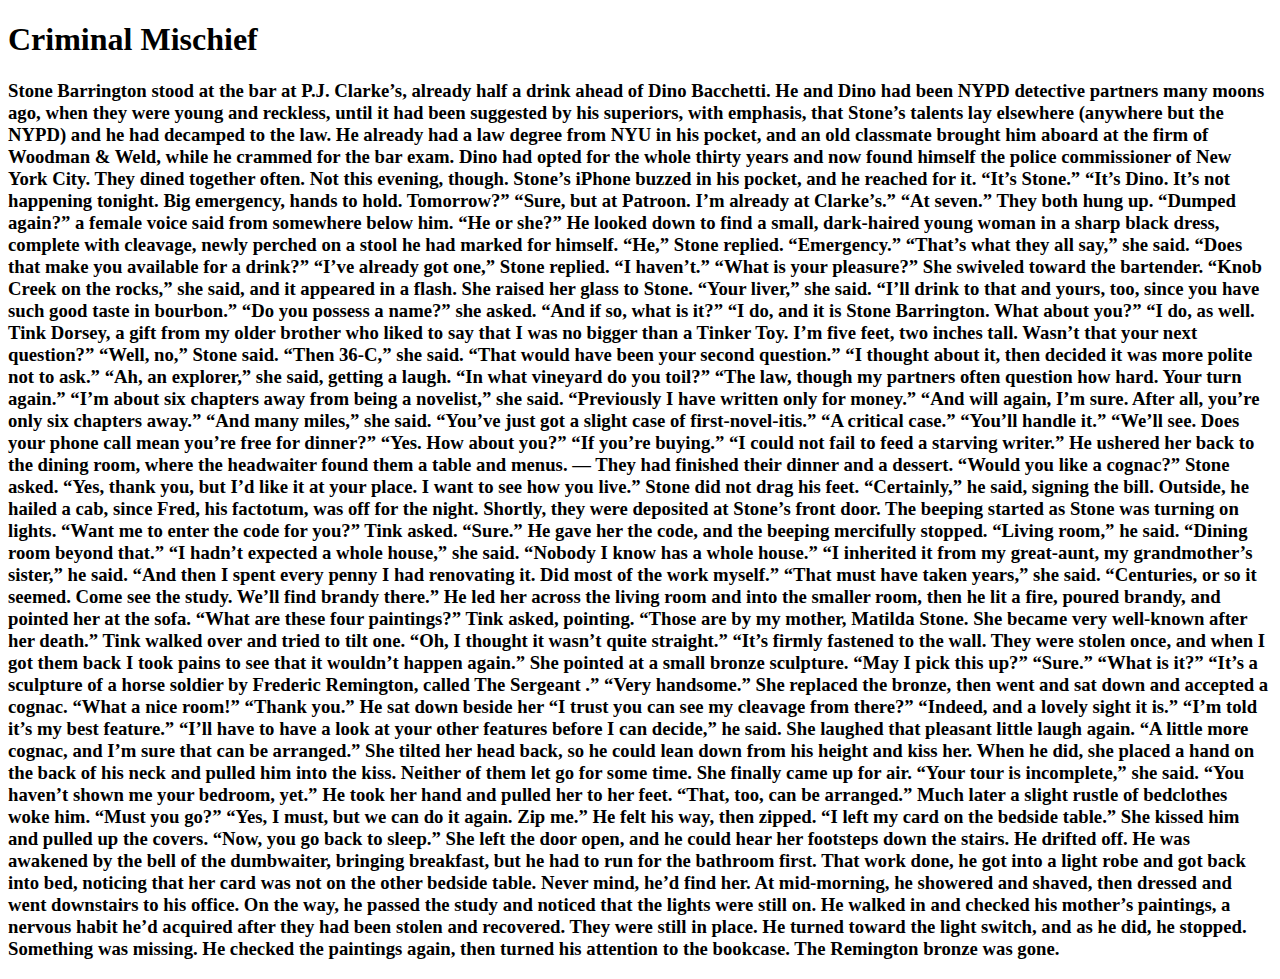
<file: book2.html>
<!DOCTYPE html>
<html lang="en">
<head>
    <meta charset="UTF-8">
    <meta http-equiv="X-UA-Compatible" content="IE=edge">
    <meta name="viewport" content="width=device-width, initial-scale=1.0">
    <title>Book2</title>
</head>
<body>
    <h1>Criminal Mischief</h1>



    <h3>
        Stone Barrington stood at the bar at P.J. Clarke’s, already half a drink ahead of Dino Bacchetti. He and Dino had been NYPD detective partners many moons ago, when they were young and reckless, until it had been suggested by his superiors, with emphasis, that Stone’s talents lay elsewhere (anywhere but the NYPD) and he had decamped to the law. He already had a law degree from NYU in his pocket, and an old classmate brought him aboard at the firm of Woodman & Weld, while he crammed for the bar exam. Dino had opted for the whole thirty years and now found himself the police commissioner of New York City. They dined together often.

Not this evening, though. Stone’s iPhone buzzed in his pocket, and he reached for it. “It’s Stone.”

“It’s Dino. It’s not happening tonight. Big emergency, hands to hold. Tomorrow?”

“Sure, but at Patroon. I’m already at Clarke’s.”

“At seven.” They both hung up.

“Dumped again?” a female voice said from somewhere below him. “He or she?”

He looked down to find a small, dark-haired young woman in a sharp black dress, complete with cleavage, newly perched on a stool he had marked for himself.

“He,” Stone replied. “Emergency.”

“That’s what they all say,” she said. “Does that make you available for a drink?”

“I’ve already got one,” Stone replied.

“I haven’t.”

“What is your pleasure?”

She swiveled toward the bartender. “Knob Creek on the rocks,” she said, and it appeared in a flash. She raised her glass to Stone. “Your liver,” she said.

“I’ll drink to that and yours, too, since you have such good taste in bourbon.”

“Do you possess a name?” she asked. “And if so, what is it?”

“I do, and it is Stone Barrington. What about you?”

“I do, as well. Tink Dorsey, a gift from my older brother who liked to say that I was no bigger than a Tinker Toy. I’m five feet, two inches tall. Wasn’t that your next question?”

“Well, no,” Stone said.

“Then 36-C,” she said. “That would have been your second question.”

“I thought about it, then decided it was more polite not to ask.”

“Ah, an explorer,” she said, getting a laugh. “In what vineyard do you toil?”

“The law, though my partners often question how hard. Your turn again.”

“I’m about six chapters away from being a novelist,” she said. “Previously I have written only for money.”

“And will again, I’m sure. After all, you’re only six chapters away.”

“And many miles,” she said.

“You’ve just got a slight case of first-novel-itis.”

“A critical case.”

“You’ll handle it.”

“We’ll see. Does your phone call mean you’re free for dinner?”

“Yes. How about you?”

“If you’re buying.”

“I could not fail to feed a starving writer.” He ushered her back to the dining room, where the headwaiter found them a table and menus.

—
They had finished their dinner and a dessert.

“Would you like a cognac?” Stone asked.

“Yes, thank you, but I’d like it at your place. I want to see how you live.”

Stone did not drag his feet. “Certainly,” he said, signing the bill.

Outside, he hailed a cab, since Fred, his factotum, was off for the night. Shortly, they were deposited at Stone’s front door.

The beeping started as Stone was turning on lights.

“Want me to enter the code for you?” Tink asked.

“Sure.” He gave her the code, and the beeping mercifully stopped. “Living room,” he said. “Dining room beyond that.”

“I hadn’t expected a whole house,” she said. “Nobody I know has a whole house.”

“I inherited it from my great-aunt, my grandmother’s sister,” he said. “And then I spent every penny I had renovating it. Did most of the work myself.”

“That must have taken years,” she said.

“Centuries, or so it seemed. Come see the study. We’ll find brandy there.” He led her across the living room and into the smaller room, then he lit a fire, poured brandy, and pointed her at the sofa.

“What are these four paintings?” Tink asked, pointing.

“Those are by my mother, Matilda Stone. She became very well-known after her death.”

Tink walked over and tried to tilt one. “Oh, I thought it wasn’t quite straight.”

“It’s firmly fastened to the wall. They were stolen once, and when I got them back I took pains to see that it wouldn’t happen again.”

She pointed at a small bronze sculpture. “May I pick this up?”

“Sure.”

“What is it?”

“It’s a sculpture of a horse soldier by Frederic Remington, called
The Sergeant
.”

“Very handsome.” She replaced the bronze, then went and sat down and accepted a cognac. “What a nice room!”

“Thank you.” He sat down beside her

“I trust you can see my cleavage from there?”

“Indeed, and a lovely sight it is.”

“I’m told it’s my best feature.”

“I’ll have to have a look at your other features before I can decide,” he said.

She laughed that pleasant little laugh again. “A little more cognac, and I’m sure that can be arranged.” She tilted her head back, so he could lean down from his height and kiss her. When he did, she placed a hand on the back of his neck and pulled him into the kiss. Neither of them let go for some time.

She finally came up for air. “Your tour is incomplete,” she said. “You haven’t shown me your bedroom, yet.”

He took her hand and pulled her to her feet. “That, too, can be arranged.”

Much later a slight rustle of bedclothes woke him. “Must you go?”

“Yes, I must, but we can do it again. Zip me.”

He felt his way, then zipped.

“I left my card on the bedside table.” She kissed him and pulled up the covers. “Now, you go back to sleep.” She left the door open, and he could hear her footsteps down the stairs. He drifted off.

He was awakened by the bell of the dumbwaiter, bringing breakfast, but he had to run for the bathroom first. That work done, he got into a light robe and got back into bed, noticing that her card was not on the other bedside table. Never mind, he’d find her.

At mid-morning, he showered and shaved, then dressed and went downstairs to his office. On the way, he passed the study and
noticed that the lights were still on. He walked in and checked his mother’s paintings, a nervous habit he’d acquired after they had been stolen and recovered. They were still in place.

He turned toward the light switch, and as he did, he stopped. Something was missing. He checked the paintings again, then turned his attention to the bookcase. The Remington bronze was gone.
    </h3>
</body>
</html>
</file>
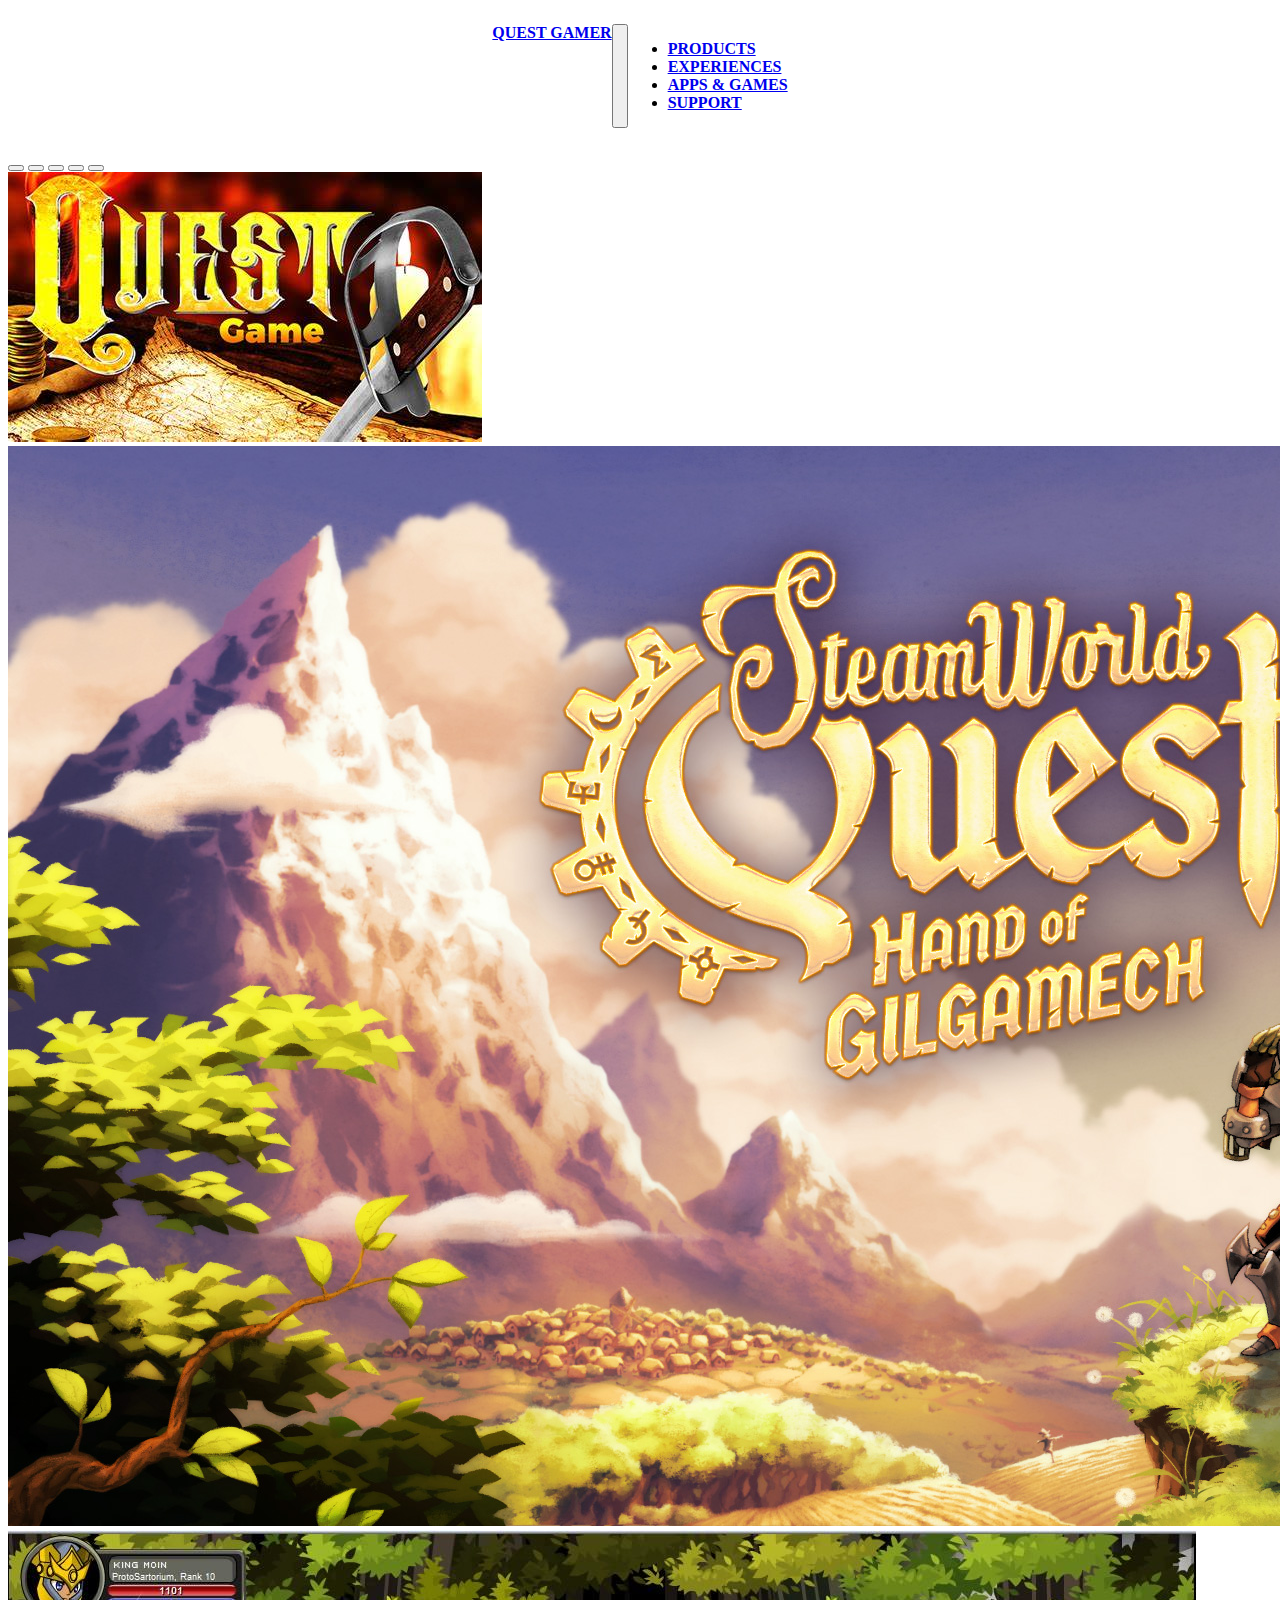
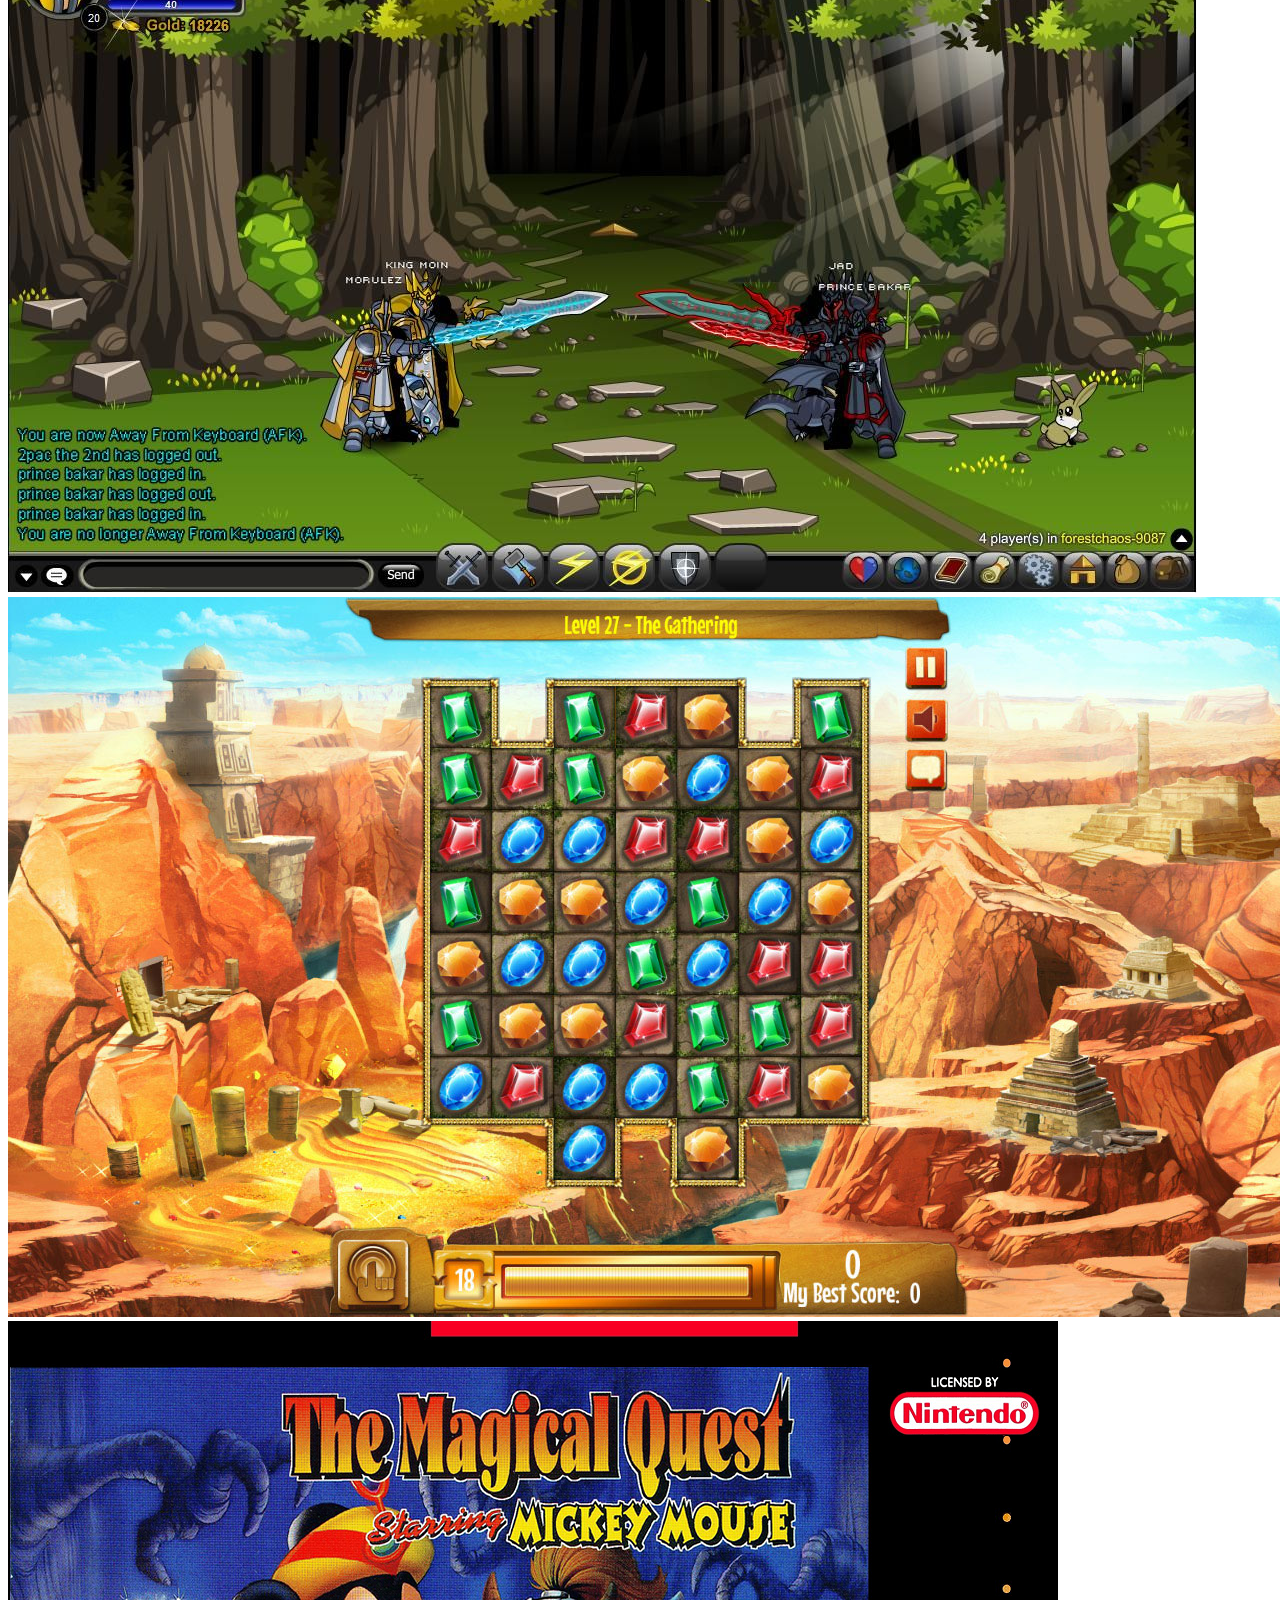
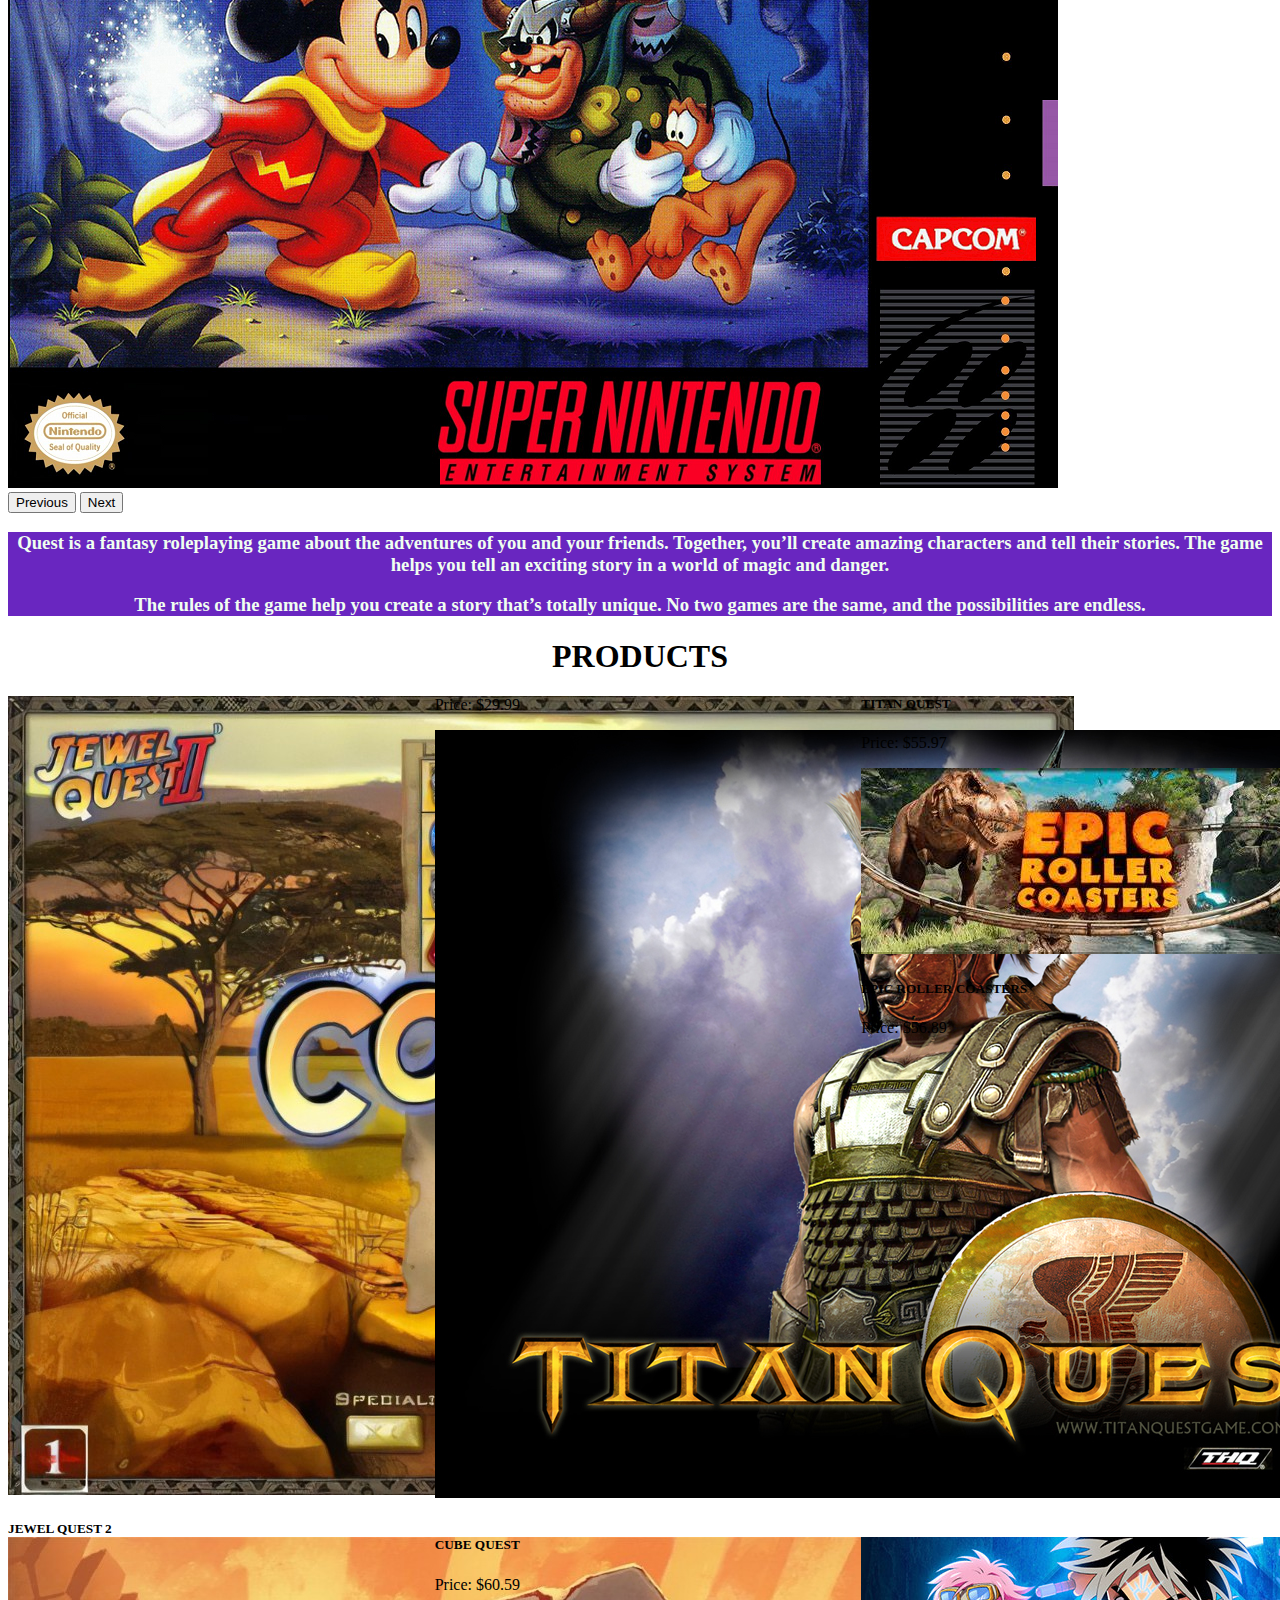
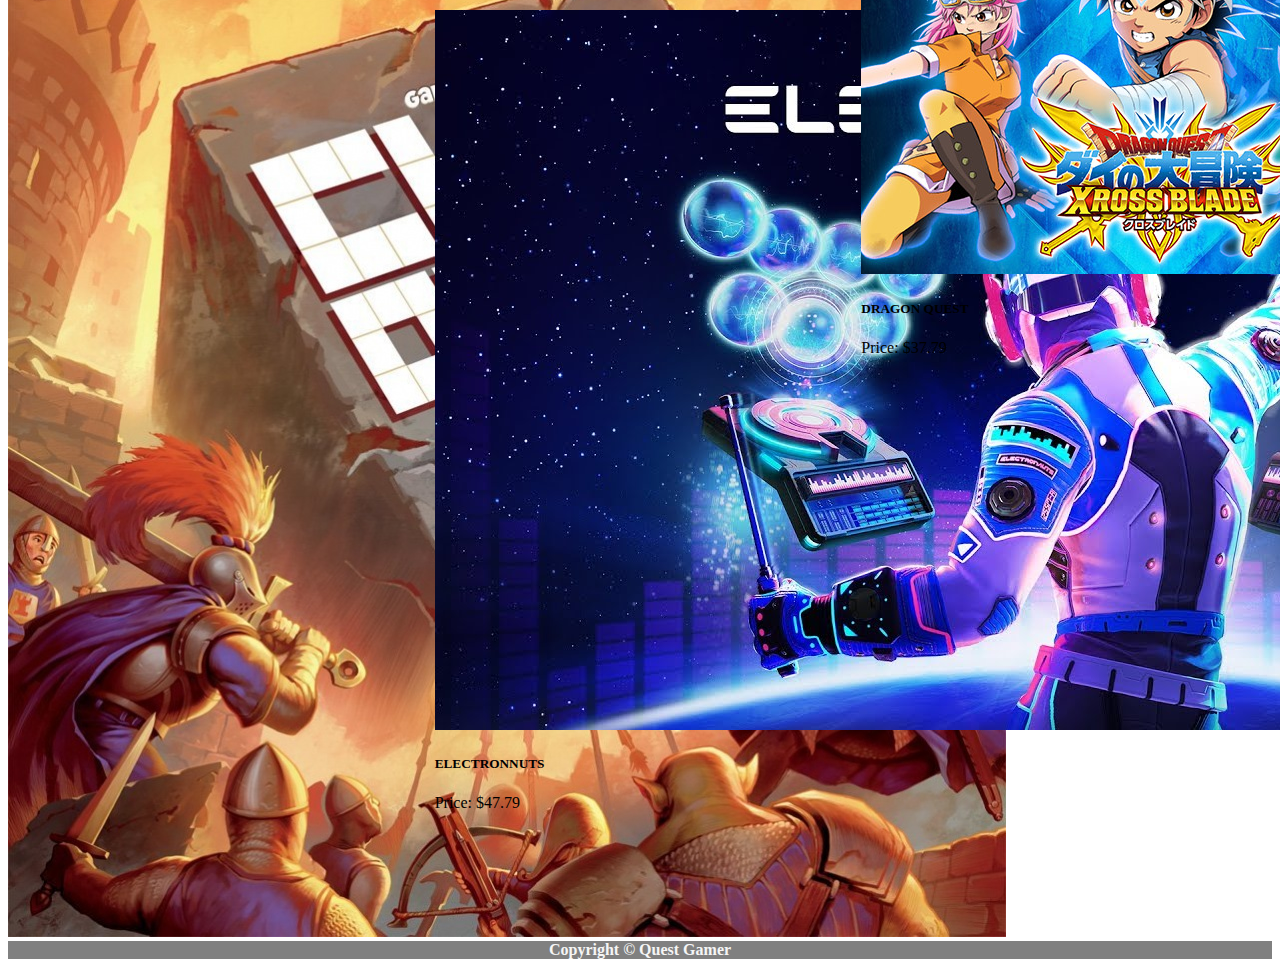
<file: gamer.html>
<!DOCTYPE html>
<html lang="en">
<head>
    <meta charset="UTF-8">
    <meta http-equiv="X-UA-Compatible" content="IE=edge">
    <meta name="viewport" content="width=device-width, initial-scale=1.0">
    <title>Game App</title>
    <link href="https://cdn.jsdelivr.net/npm/bootstrap@5.1.3/dist/css/bootstrap.min.css" rel="stylesheet" integrity="sha384-1BmE4kWBq78iYhFldvKuhfTAU6auU8tT94WrHftjDbrCEXSU1oBoqyl2QvZ6jIW3" crossorigin="anonymous">
    <link rel="stylesheet" href="game.css">
     <!-- CSS only -->
<link href="https://cdn.jsdelivr.net/npm/bootstrap@5.1.1/dist/css/bootstrap.min.css" rel="stylesheet" integrity="sha384-F3w7mX95PdgyTmZZMECAngseQB83DfGTowi0iMjiWaeVhAn4FJkqJByhZMI3AhiU" crossorigin="anonymous">
<!-- JavaScript Bundle with Popper -->
<script src="https://cdn.jsdelivr.net/npm/bootstrap@5.1.1/dist/js/bootstrap.bundle.min.js" integrity="sha384-/bQdsTh/da6pkI1MST/rWKFNjaCP5gBSY4sEBT38Q/9RBh9AH40zEOg7Hlq2THRZ" crossorigin="anonymous"></script>


   
    
    
</head>
<body>
    <nav class=" navbar navbar-expand-lg navbar-secondry bg-light" id="nav">
        <a class="navbar-brand" href="#"><b>QUEST GAMER</b></a> 
        <button class="navbar-toggler" type="button" data-toggle="collapse" data-target="#navbarNav" aria-controls="navbarNav" aria-expanded="false" aria-label="Toggle navigation">
          <span class="navbar-toggler-icon"></span>
        </button>
        <div class="collapse navbar-collapse" id="navbarNav">
          <ul class="navbar-nav">
            <li class="nav-item active">
              <a class=" nav-link"  href="#link" ><b>PRODUCTS</b> </a>
            </li>
            <li class="nav-item ">
              <a class="nav-link" href="#" ><b>EXPERIENCES</b></a>
            </li>
            <li class="nav-item">
              <a class="nav-link" href="#" ><b>APPS & GAMES</b></a>
            </li>
            <li class="nav-item">
              <a class="nav-link " href="#" ><b>SUPPORT</b></a>
            </li>
          </ul>
        </div>
      </nav>
     

<!--     
        <div id="carouselExampleSlidesOnly" class="carousel slide" data-ride="carousel">
            <div class="carousel-inner">
              <div class="carousel-item active">
                <img class="d-block w-100" src="gam.jpeg" alt="gam">
              </div>
              <div class="carousel-item">
                <img class="d-block w-100" src="gam1.jpeg" alt="gam1">
              </div>
              <div class="carousel-item">
                <img class="d-block w-100" src="gam3.jpeg" alt="gam3">
              </div>
              <div class="carousel-item">
                <img class="d-block w-100" src="gam4.jpeg" alt="gam4">
              </div>
              <div class="carousel-item">
                <img class="d-block w-100" src="gam8.png" alt="gam8">
              </div>
            </div>
          </div> -->

 <!-- carousel -->
 <div id="carouselExampleCaptions" class="carousel slide" data-bs-ride="carousel">
    <div class="carousel-indicators">
      <button type="button" data-bs-target="#carouselExampleCaptions" data-bs-slide-to="0" class="active" aria-current="true" aria-label="Slide 1"></button>
      <button type="button" data-bs-target="#carouselExampleCaptions" data-bs-slide-to="1" aria-label="Slide 2"></button>
      <button type="button" data-bs-target="#carouselExampleCaptions" data-bs-slide-to="2" aria-label="Slide 3"></button>
      <button type="button" data-bs-target="#carouselExampleCaptions" data-bs-slide-to="3" aria-label="Slide 4"></button>
      <button type="button" data-bs-target="#carouselExampleCaptions" data-bs-slide-to="4" aria-label="Slide 5"></button>
      
    </div>
    <div class="carousel-inner">
      <div class="carousel-item active">
        <img src="gam.jpeg" class="d-block w-100" alt="gam">
        <div class="carousel-caption d-none d-md-block">
        </div>
      </div>

      <div class="carousel-item">
        <img src="gam1.jpeg" class="d-block w-100" alt="gam1">
        <div class="carousel-caption d-none d-md-block">
        </div>
      </div>
      <div class="carousel-item">
        <img src="gam3.jpeg" class="d-block w-100" alt="gam3">
        <div class="carousel-caption d-none d-md-block">
        </div>
      </div>
      <div class="carousel-item">
        <img src="gam4.jpeg" class="d-block w-100" alt="gam4">
        <div class="carousel-caption d-none d-md-block">
        </div>
      </div>
      <div class="carousel-item">
        <img src="gam8.png" class="d-block w-100" alt="gam8">
        <div class="carousel-caption d-none d-md-block">
        </div>
      </div>
    </div>
    <button class="carousel-control-prev" type="button" data-bs-target="#carouselExampleCaptions" data-bs-slide="prev">
      <span class="carousel-control-prev-icon" aria-hidden="true"></span>
      <span class="visually-hidden">Previous</span>
    </button>
    <button class="carousel-control-next" type="button" data-bs-target="#carouselExampleCaptions" data-bs-slide="next">
      <span class="carousel-control-next-icon" aria-hidden="true"></span>
      <span class="visually-hidden">Next</span>
    </button>
  </div>


<center>
        

    <aside>
        <h3>
          Quest is a fantasy roleplaying game about the adventures of you and your friends.
           Together, you’ll create amazing characters and tell their stories. The game helps you tell
            an exciting story in a world of magic and danger.
          </h3>
          <h3>
          The rules of the game help you create a story that’s totally unique. No two games are the same,
           and the possibilities are endless.
        </h3>
    </aside>
</center>
<!-- 
          <div id="carouselExampleControls" class="carousel slide" data-ride="carousel">
            <div class="carousel-inner">
              <div class="carousel-item active">
                <img class="d-block w-100" src="gam.jpeg" alt="gam">
              </div>
              <div class="carousel-item">
                <img class="d-block w-100" src="gam1.jpeg" alt="gam1">
              </div>
              <div class="carousel-item">
                <img class="d-block w-100" src="gam3.jpeg" alt="gam3">
              </div>
            </div>
            <div class="carousel-item">
                <img class="d-block w-100" src="gam4.jpeg" alt="gam4">
              </div>
            </div>
            <div class="carousel-item">
                <img class="d-block w-100" src="gam8.png" alt="gam8">
              </div>
            </div>
            <a class="carousel-control-prev" href="#carouselExampleControls" role="button" data-slide="prev">
              <span class="carousel-control-prev-icon" aria-hidden="true"></span>
              <span class="sr-only"></span>
            </a>
            <a class="carousel-control-next" href="#carouselExampleControls" role="button" data-slide="next">
              <span class="carousel-control-next-icon" aria-hidden="true"></span>
              <span class="sr-only"></span>
            </a>
          </div> -->
  
        <div id="link">
            <center><h1>PRODUCTS</h1></center>
            <section class="game1">
                <div class="card" style="width: 18rem;">
                    <img class="card-img-top" src="gam2.jpeg" alt="gam2">
                    <div class="card-body">
                      <h5 class="card-title"><b>JEWEL QUEST 2</b></h5>
                      
                        <p>Price: $29.99</p>
    
                        <div class="card" style="width: 18rem;">
                            <img class="card-img-top" src="gam5.jpeg" alt="gam5">
                            <div class="card-body">
                              <h5 class="card-title"><b>TITAN QUEST</b></h5>
                              
                                <p>Price: $55.97</p>
    
                                <div class="card" style="width: 18rem;">
                                    <img class="card-img-top" src="gam6.jpeg" alt="gam6">
                                    <div class="card-body">
                                      <h5 class="card-title"><b>EPIC ROLLER COASTERS</b></h5>
                                      
                                        <p>Price: $56.89</p>
            </section>
    
            <section class="game2">
                <div class="card" style="width: 18rem;">
                    <img class="card-img-top" src="gam6.jpg" alt="gam6">
                    <div class="card-body">
                      <h5 class="card-title"><b>CUBE QUEST</b></h5>
                      
                        <p>Price: $60.59</p>
    
                        <div class="card" style="width: 18rem;">
                            <img class="card-img-top" src="gam7.jpeg" alt="gam7">
                            <div class="card-body">
                              <h5 class="card-title"><b>ELECTRONNUTS</b></h5>
                              
                                <p>Price: $47.79</p>
    
                                <div class="card" style="width: 18rem;">
                                    <img class="card-img-top" src="gam9.jpg" alt="gam9">
                                    <div class="card-body">
                                      <h5 class="card-title"><b>DRAGON QUEST</b></h5>
                                      
                                        <p>Price: $37.79</p>
            </section>
        </div>

            <footer>
                <b> Copyright &copy Quest Gamer</b>
            </footer>

</body>
</html>
</file>
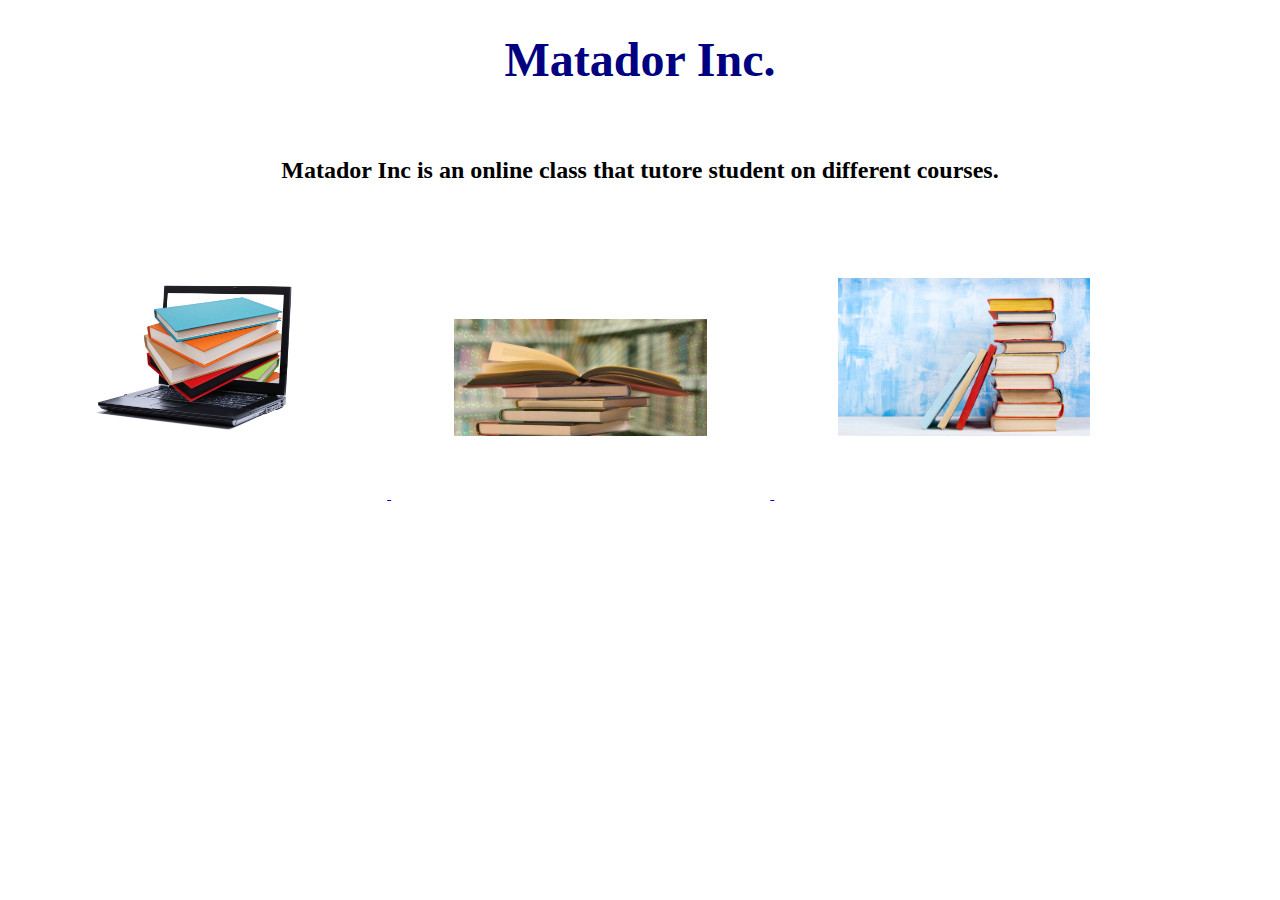
<file: mata.html>
<!DOCTYPE html>
<html lang="en">
<head>
    <meta charset="UTF-8">
    <meta http-equiv="X-UA-Compatible" content="IE=edge">
    <meta name="viewport" content="width=device-width, initial-scale=1.0">
    <title>Matador Inc.</title>
    <style>
        h1{
           color: navy;
           font-size: 300%;
        }
        img{
            width: 20%;
            margin: 5%;
        }
    </style>
</head>
<body>
    <center>
        <h1>Matador Inc.</h1>
<br>


<h2>Matador Inc is an online class that tutore student on different courses.</h2>
    
    </center>

    <a href="book.html">
        <img src="book.jpeg" alt="book">
    </a>

    <a href="book1.html">
        <img src="book1.jpeg" alt="book1">
    </a>
  
    <a href="book2.html">
        <img src="book2.jpeg" alt="book2">
    </a>
</body>
</html>
</file>
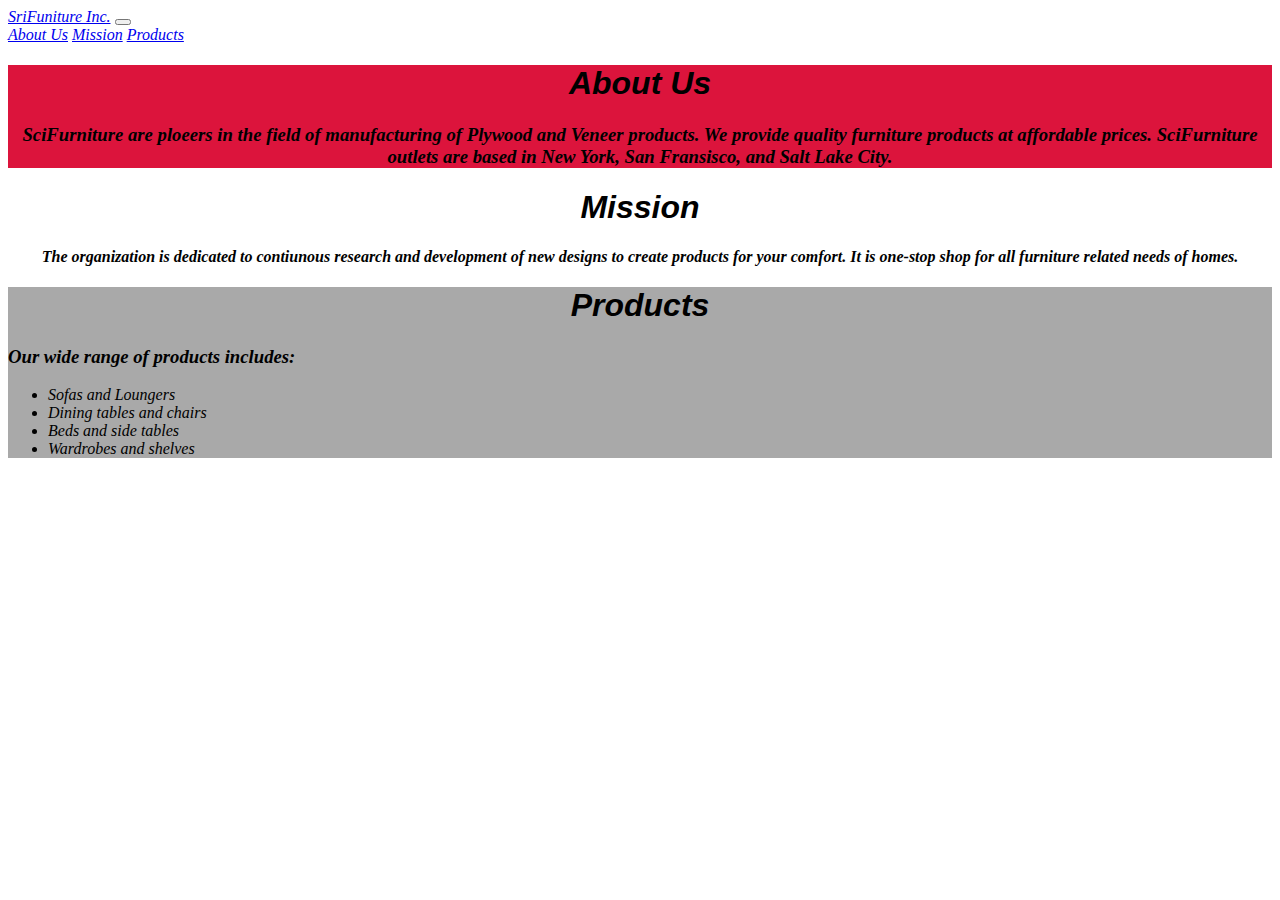
<file: sofa.html>
<!DOCTYPE html>
<html lang="en">
<head>
    <meta charset="UTF-8">
    <meta http-equiv="X-UA-Compatible" content="IE=edge">
    <meta name="viewport" content="width=device-width, initial-scale=1.0">
    <title>About us</title>
    <link href="https://cdn.jsdelivr.net/npm/bootstrap@5.1.3/dist/css/bootstrap.min.css" rel="stylesheet" integrity="sha384-1BmE4kWBq78iYhFldvKuhfTAU6auU8tT94WrHftjDbrCEXSU1oBoqyl2QvZ6jIW3" crossorigin="anonymous">
<style>
        h1{
        font-family: -apple-system, BlinkMacSystemFont, 'Segoe UI', Roboto, Oxygen, Ubuntu, Cantarell, 'Open Sans', 'Helvetica Neue', sans-serif;
          text-align: center;
        }
        body{
            font-style: italic;
        }
        .A{
            background-color: crimson;
            text-align: center;

        }
        .B{
            text-align: center;
        }
     .C{
       background-color: darkgray;
     }
    </style>
</head>
        
<body>
    <nav class="navbar navbar-expand-lg navbar-dark bg-dark">
        <a class="navbar-brand" href="#">SriFuniture Inc.</a>
        <button class="navbar-toggler" type="button" data-toggle="collapse" data-target="#navbarNavAltMarkup" aria-controls="navbarNavAltMarkup" aria-expanded="false" aria-label="Toggle navigation">
          <span class="navbar-toggler-icon"></span>
        </button>
        <div class="collapse navbar-collapse" id="navbarNavAltMarkup">
          <div class="navbar-nav">
            <a class="nav-item nav-link active" href="#">About Us</a>
            <a class="nav-item nav-link" href="#">Mission</a>
            <a class="nav-item nav-link" href="#">Products</a>
          </div>
        </div>
      </nav>
   


       

        <div class="A">
           <h1>About Us</h1>
            <h3><strong>SciFurniture</strong> are ploeers in the field of manufacturing of <strong>Plywood</strong> and 
                <strong>Veneer</strong> products. We provide <strong>quality furniture</strong> products at <strong>
                    affordable prices.</strong> SciFurniture
                 outlets are based in <strong>New York, San Fransisco,</strong> and <strong>Salt Lake City.</strong></h3>
        
        </div>

        <div class="B">
            <h1>Mission</h1>

            <h4>The organization is dedicated to contiunous research and development of new designs to create products 
                for your comfort. It is one-stop shop for all furniture related needs of homes.</h4>
        </div>
        <div class="C">
          <h1>Products</h1>
          <h3>Our wide range of products includes:</h3>
          <ul>
            <li>Sofas and Loungers</li>
            <li>Dining tables and chairs</li>
            <li>Beds and side tables</li>
            <li>Wardrobes and shelves</li>
          </ul>
        </div>
  
</body>
</html>
</file>
<file: game.css>
aside {

    background-color: rgb(105, 38, 192);
    color: honeydew;
  }

.navbar{
     display: flex;
     
    list-style-type: none;
    justify-content: center;
    flex-wrap: wrap;
    padding: 1em;
 
  }
 #carouselExampleCaptions{
     margin-top: 10px;
   margin-bottom: 15px;

    
 }
 .game1{
     column-count: 3;
 }

 .game2{
     column-count: 3;
 }

 footer{
     background-color: gray;
     color: whitesmoke;
     text-align: center;

 }
</file>
